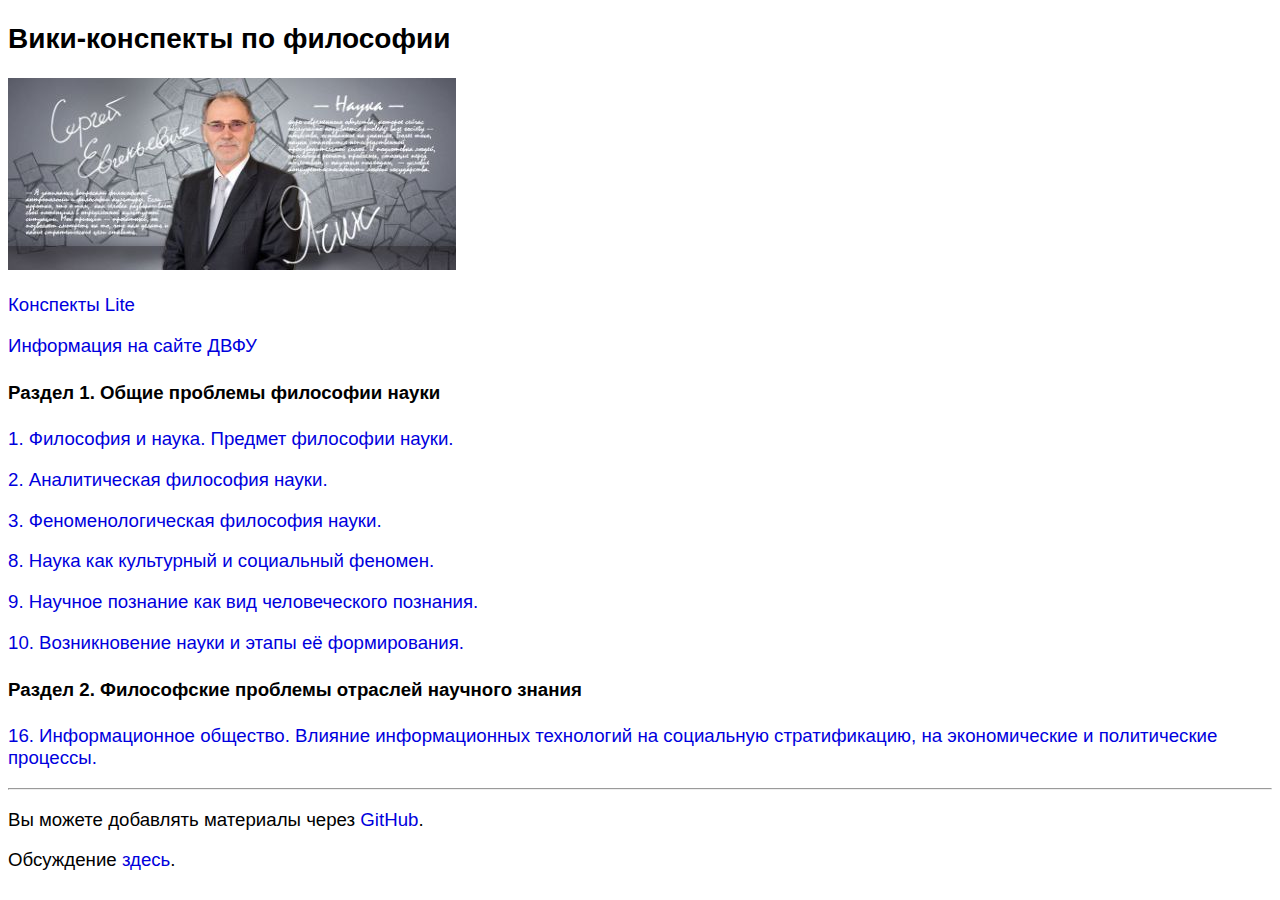
<file: index.html>
<!DOCTYPE html>
<html>
<head>
  <title>Конспекты по философии</title>
  <meta http-equiv="Content-Type" content="text/html; charset=utf-8" />
  <link rel="stylesheet" type="text/css" href="style.css" />
</head>
<body>

<h2>Вики-конспекты по философии</h2>

<p><img src="logo.jpg" /></p>

<p><a href="lite.html" target="_blank">Конспекты Lite</a></p>

<p><a href="http://www.dvfu.ru/schools/school_of_humanities/structure/the-department/the-department-of-philosophy/graduate-students/">Информация на сайте ДВФУ</a></p>

<h4>Раздел 1. Общие проблемы философии науки</h4>

<p><a href="q1_1.html" target="_blank">1. Философия и наука. Предмет философии науки.</a></p>
<p><a href="q1_2.html" target="_blank">2. Аналитическая философия науки.</a></p>
<p><a href="q1_3.html" target="_blank">3. Феноменологическая философия науки.</a></p>

<p><a href="q1_8.html" target="_blank">8. Наука как культурный и социальный феномен.</a></p>
<p><a href="q1_9.html" target="_blank">9. Научное познание как вид человеческого познания.</a></p>
<p><a href="q1_10.html" target="_blank">10. Возникновение науки и этапы её формирования.</a></p>



<h4>Раздел 2. Философские проблемы отраслей научного знания</h4>

<p><a href="q2_16.html" target="_blank">16. Информационное общество. Влияние информационных технологий
на социальную стратификацию, на экономические и политические процессы.</a></p>


<hr>

<p>Вы можете добавлять материалы через <a href="http://github.com/ph-dvfu/ph-dvfu.github.io">GitHub</a>.</p>

<p>Обсуждение <a href="http://vk.com/wiki_dvfu" target="_blank">здесь</a>.</p>

</body>
</html>
</file>
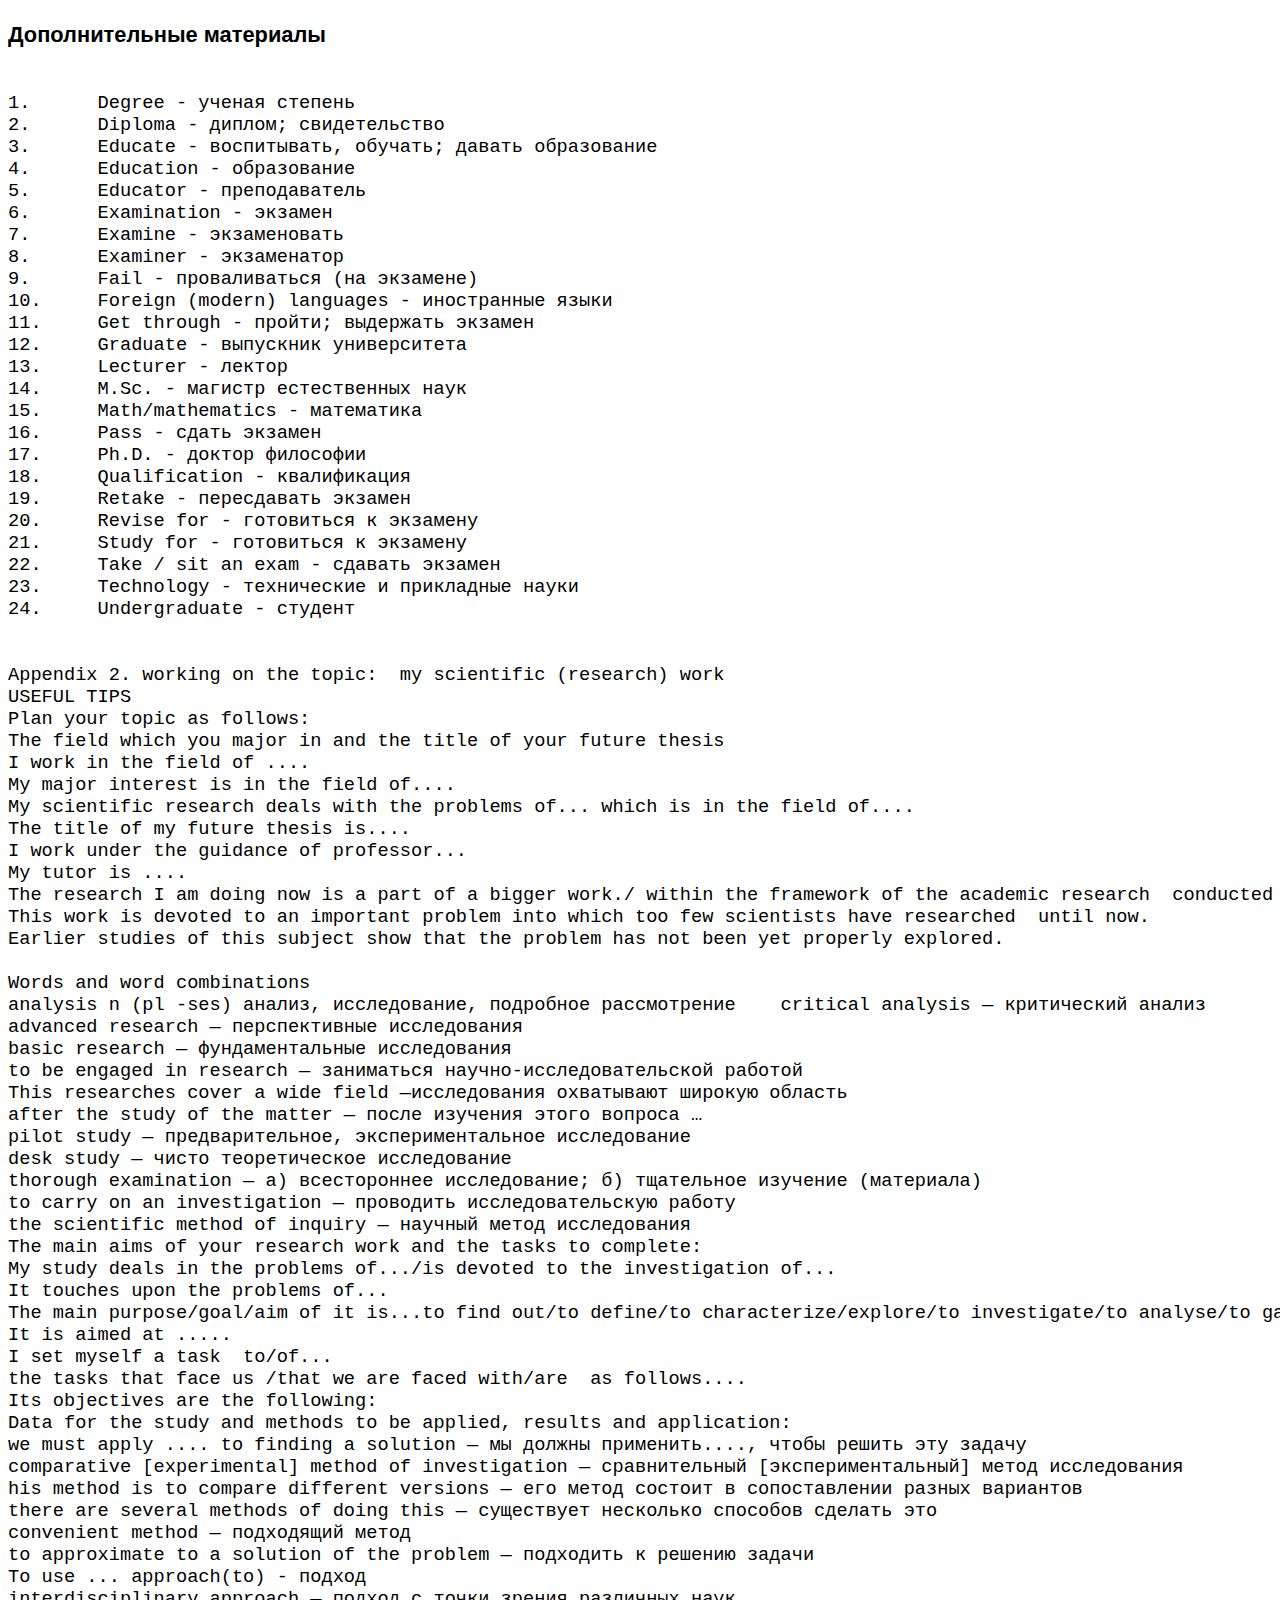
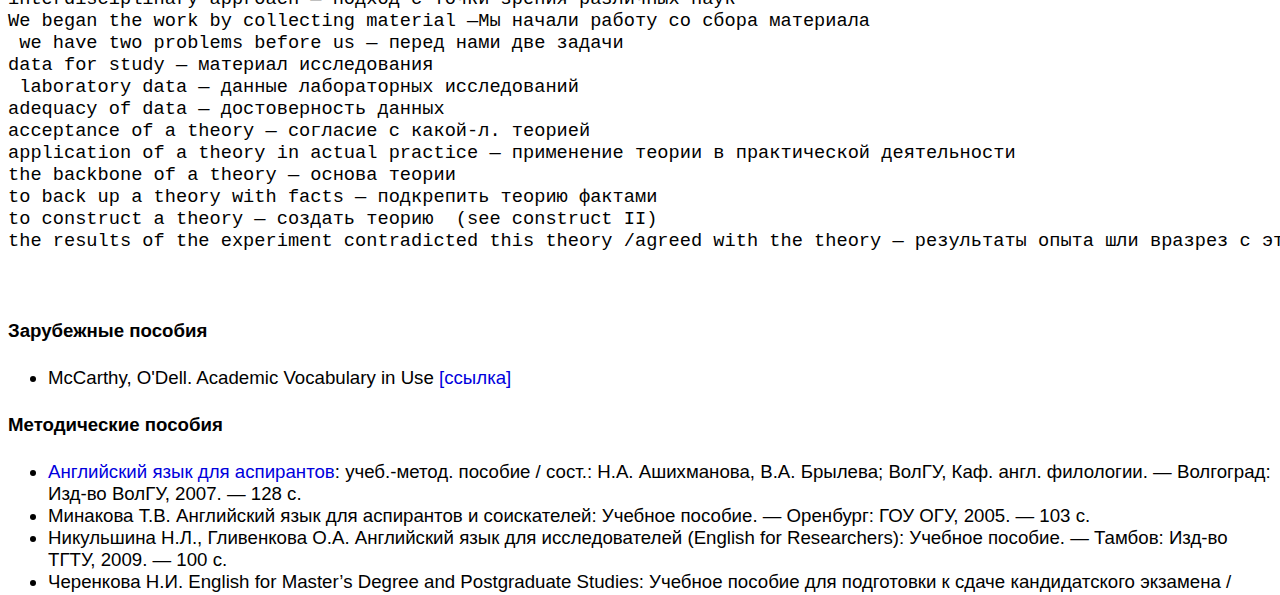
<file: eng1.html>
<!DOCTYPE html>
<html>
<head>
  <title>Английский язык: Дополнительные материалы</title>
  <meta http-equiv="Content-Type" content="text/html; charset=utf-8" />
  <link rel="stylesheet" type="text/css" href="style.css" />
</head>
<body>

<h3>Дополнительные материалы</h3>

<pre>

1.	Degree - ученая степень
2.	Diploma - диплом; свидетельство
3.	Educate - воспитывать, обучать; давать образование
4.	Education - образование
5.	Educator - преподаватель
6.	Examination - экзамен
7.	Examine - экзаменовать
8.	Examiner - экзаменатор
9.	Fail - проваливаться (на экзамене)
10.	Foreign (modern) languages - иностранные языки
11.	Get through - пройти; выдержать экзамен
12.	Graduate - выпускник университета
13.	Lecturer - лектор
14.	M.Sc. - магистр естественных наук
15.	Math/mathematics - математика
16.	Pass - сдать экзамен
17.	Ph.D. - доктор философии
18.	Qualification - квалификация
19.	Retake - пересдавать экзамен
20.	Revise for - готовиться к экзамену
21.	Study for - готовиться к экзамену
22.	Take / sit an exam - сдавать экзамен
23.	Technology - технические и прикладные науки
24.	Undergraduate - студент

 
Appendix 2. working on the topic:  my scientific (research) work
USEFUL TIPS
Plan your topic as follows:
The field which you major in and the title of your future thesis
I work in the field of ....
My major interest is in the field of....
My scientific research deals with the problems of... which is in the field of....
The title of my future thesis is....
I work under the guidance of professor...
My tutor is ....
The research I am doing now is a part of a bigger work./ within the framework of the academic research  conducted by  professor.../a group of scientists...
This work is devoted to an important problem into which too few scientists have researched  until now.
Earlier studies of this subject show that the problem has not been yet properly explored.

Words and word combinations
analysis n (pl -ses) анализ, исследование, подробное рассмотрение    critical analysis — критический анализ
advanced research — перспективные исследования
basic research — фундаментальные исследования
to be engaged in research — заниматься научно-исследовательской работой
This researches cover a wide field —исследования охватывают широкую область
after the study of the matter — после изучения этого вопроса …
pilot study — предварительное, экспериментальное исследование
desk study — чисто теоретическое исследование
thorough examination — а) всестороннее исследование; б) тщательное изучение (материала)
to carry on an investigation — проводить исследовательскую работу
the scientific method of inquiry — научный метод исследования
The main aims of your research work and the tasks to complete:
My study deals in the problems of.../is devoted to the investigation of...
It touches upon the problems of...
The main purpose/goal/aim of it is...to find out/to define/to characterize/explore/to investigate/to analyse/to gain/.....
It is aimed at .....
I set myself a task  to/of...
the tasks that face us /that we are faced with/are  as follows....
Its objectives are the following:
Data for the study and methods to be applied, results and application:
we must apply .... to finding a solution — мы должны применить...., чтобы решить эту задачу
comparative [experimental] method of investigation — сравнительный [экспериментальный] метод исследования
his method is to compare different versions — его метод состоит в сопоставлении разных вариантов
there are several methods of doing this — существует несколько способов сделать это
convenient method — подходящий метод
to approximate to a solution of the problem — подходить к решению задачи
To use ... approach(to) - подход
interdisciplinary approach — подход с точки зрения различных наук
We began the work by collecting material —Мы начали работу со сбора материала
 we have two problems before us — перед нами две задачи
data for study — материал исследования
 laboratory data — данные лабораторных исследований
adequacy of data — достоверность данных
acceptance of a theory — согласие с какой-л. теорией
application of a theory in actual practice — применение теории в практической деятельности
the backbone of a theory — основа теории
to back up a theory with facts — подкрепить теорию фактами
to construct a theory — создать теорию  (see construct II)
the results of the experiment contradicted this theory /agreed with the theory — результаты опыта шли вразрез с этой теорией/согласовывались с теорией


</pre>

<h4>Зарубежные пособия</h4>
<ul>
<li>McCarthy, O'Dell. Academic Vocabulary in Use <a href="https://vk.com/wall-36047336_36728" target="_blank">[ссылка]</a>
</ul>

<h4>Методические пособия</h4>
<ul>
  <li><a href="http://www.pandia.ru/852564/" target="_blank">Английский язык для аспирантов</a>: учеб.-метод. пособие / сост.: Н.А. Ашихманова, В.А. Брылева; ВолГУ, Каф. англ. филологии. — Волгоград: Изд-во ВолГУ, 2007. — 128 с.
  <li>Минакова Т.В. Английский язык для аспирантов и соискателей: Учебное пособие. ― Оренбург: ГОУ ОГУ, 2005. ― 103 с.
  <li>Никульшина Н.Л., Гливенкова О.А. Английский язык для исследователей (English for Researchers): Учебное пособие. ― Тамбов: Изд-во ТГТУ, 2009. ― 100 с.
  <li>Черенкова Н.И. English for Master’s Degree and Postgraduate Studies: Учебное пособие для подготовки к сдаче кандидатского экзамена / Н.И. Черенкова, О.В. Вессарт, О.А. Нестерова, М.А. Суворова. — СПб.: Изд-во СПбГУЭФ, 2010. — 120 с.
  <li>Числова А.С., Акопова А.С. Учебное пособие по практике письменной речи английского языка для магистрантов и аспирантов (очной и заочной формы обучения). ― Ростов-на-Дону: Изд-во РГУ, 2003. ― 44 с.
</ul>


</body>
</html>
</file>
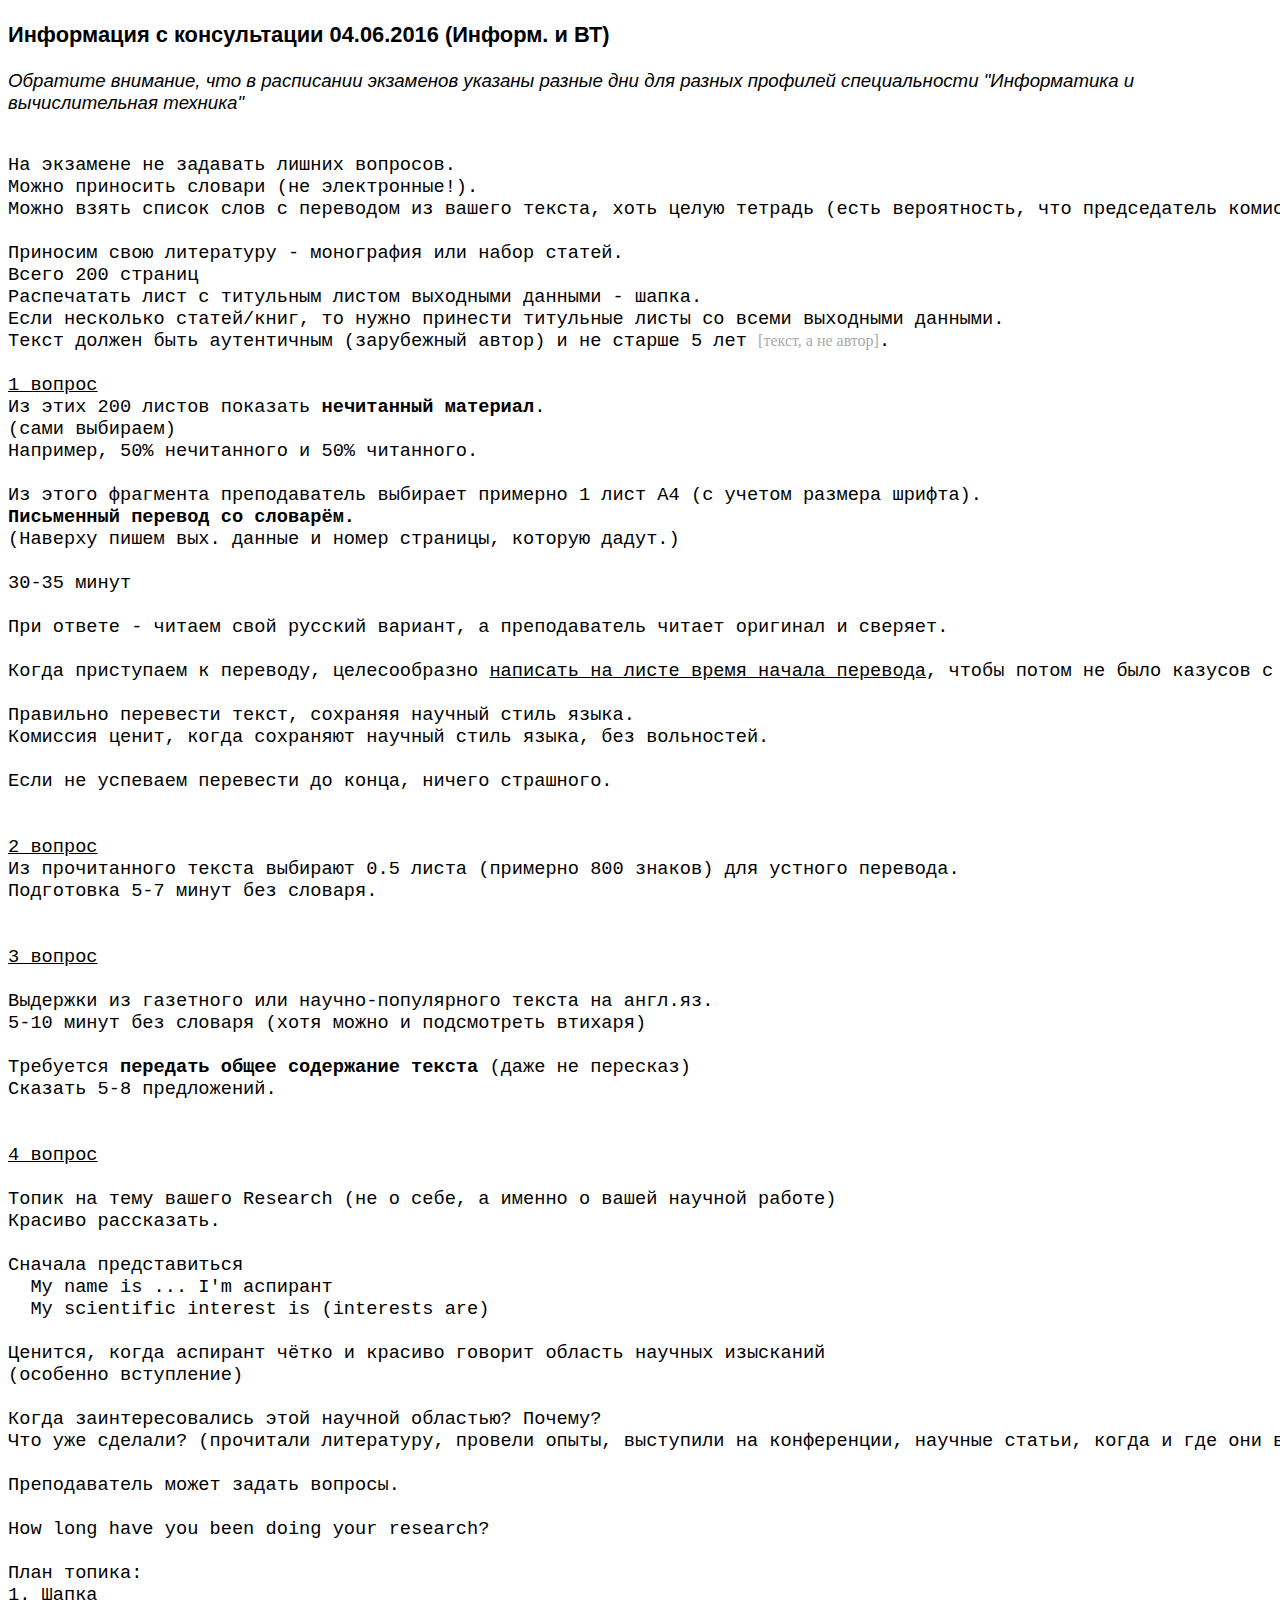
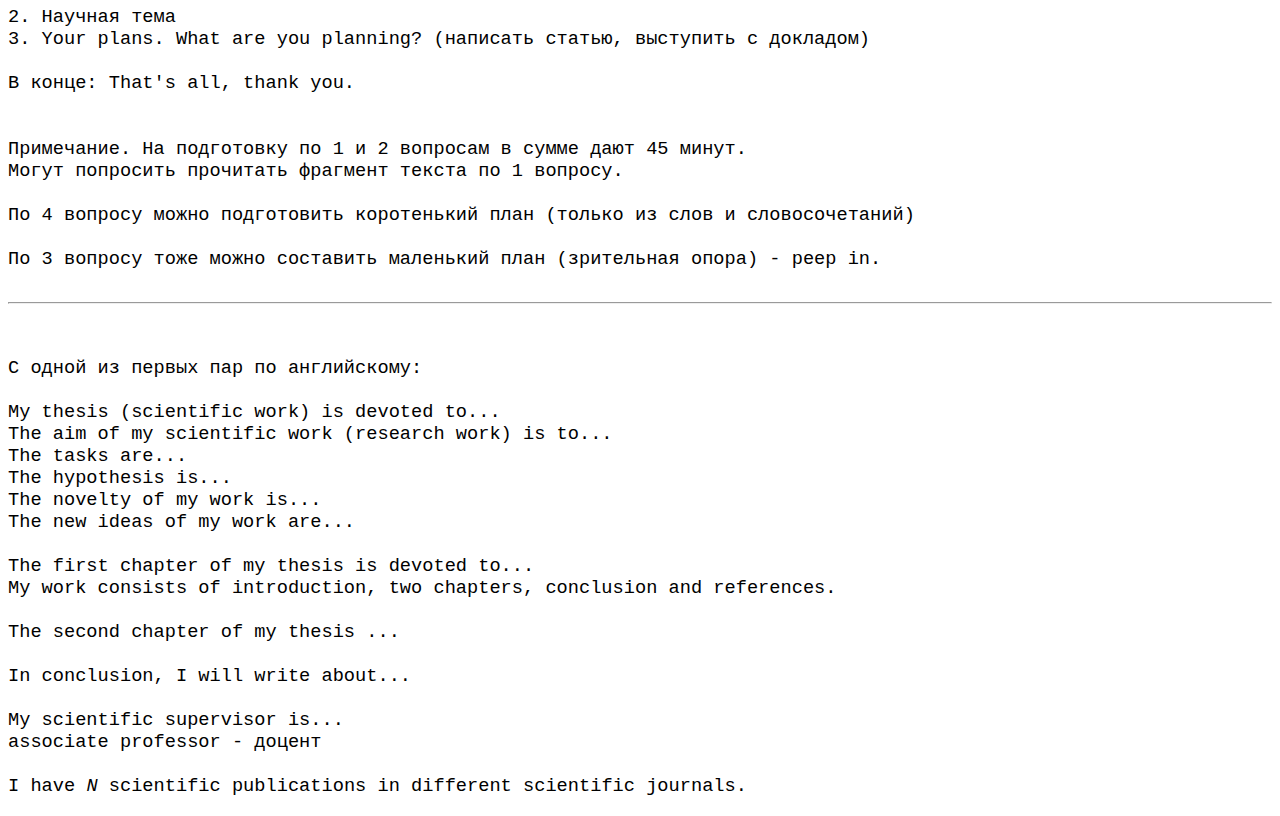
<file: english.html>
<!DOCTYPE html>
<html>
<head>
  <title>Английский язык</title>
  <meta http-equiv="Content-Type" content="text/html; charset=utf-8" />
  <link rel="stylesheet" type="text/css" href="style.css" />
</head>
<body>

<h3>Информация с консультации 04.06.2016 (Информ. и ВТ)</h3>

<p><i>Обратите внимание, что в расписании экзаменов указаны разные дни для разных профилей специальности "Информатика и вычислительная техника"</i></p>

<pre>

На экзамене не задавать лишних вопросов.
Можно приносить словари (не электронные!).
Можно взять список слов с переводом из вашего текста, хоть целую тетрадь (есть вероятность, что председатель комиссии разрешит пользоваться и такими записями).

Приносим свою литературу - монография или набор статей.
Всего 200 страниц
Распечатать лист с титульным листом выходными данными - шапка.
Если несколько статей/книг, то нужно принести титульные листы со всеми выходными данными.
Текст должен быть аутентичным (зарубежный автор) и не старше 5 лет <span class="cm">[текст, а не автор]</span>.

<u>1 вопрос</u>
Из этих 200 листов показать <b>нечитанный материал</b>.
(сами выбираем)
Например, 50% нечитанного и 50% читанного.

Из этого фрагмента преподаватель выбирает примерно 1 лист A4 (с учетом размера шрифта).
<b>Письменный перевод со словарём.</b>
(Наверху пишем вых. данные и номер страницы, которую дадут.)

30-35 минут

При ответе - читаем свой русский вариант, а преподаватель читает оригинал и сверяет.

Когда приступаем к переводу, целесообразно <u>написать на листе время начала перевода</u>, чтобы потом не было казусов с комиссией.

Правильно перевести текст, сохраняя научный стиль языка.
Комиссия ценит, когда сохраняют научный стиль языка, без вольностей.

Если не успеваем перевести до конца, ничего страшного.


<u>2 вопрос</u>
Из прочитанного текста выбирают 0.5 листа (примерно 800 знаков) для устного перевода.
Подготовка 5-7 минут без словаря.


<u>3 вопрос</u>

Выдержки из газетного или научно-популярного текста на англ.яз.
5-10 минут без словаря (хотя можно и подсмотреть втихаря)

Требуется <b>передать общее содержание текста</b> (даже не пересказ)
Сказать 5-8 предложений.


<u>4 вопрос</u>

Топик на тему вашего Research (не о себе, а именно о вашей научной работе)
Красиво рассказать.

Сначала представиться
  My name is ... I'm аспирант
  My scientific interest is (interests are)

Ценится, когда аспирант чётко и красиво говорит область научных изысканий
(особенно вступление)

Когда заинтересовались этой научной областью? Почему?
Что уже сделали? (прочитали литературу, провели опыты, выступили на конференции, научные статьи, когда и где они выпущены)

Преподаватель может задать вопросы.

How long have you been doing your research?

План топика:
1. Шапка
2. Научная тема
3. Your plans. What are you planning? (написать статью, выступить с докладом)

В конце: That's all, thank you.


Примечание. На подготовку по 1 и 2 вопросам в сумме дают 45 минут.
Могут попросить прочитать фрагмент текста по 1 вопросу.

По 4 вопросу можно подготовить коротенький план (только из слов и словосочетаний)

По 3 вопросу тоже можно составить маленький план (зрительная опора) - peep in.

<hr>

С одной из первых пар по английскому:

My thesis (scientific work) is devoted to...
The aim of my scientific work (research work) is to...
The tasks are... 
The hypothesis is...
The novelty of my work is...
The new ideas of my work are...

The first chapter of my thesis is devoted to...
My work consists of introduction, two chapters, conclusion and references.

The second chapter of my thesis ...

In conclusion, I will write about...

My scientific supervisor is...
associate professor - доцент

I have <i>N</i> scientific publications in different scientific journals.

</pre>

<p><a href="https://lingvolive.ru/community/posts/142096">Лексика про университет</a> <i>[Lingvo Live]</i></p>
<p><a href="eng1.html">Дополнительные материалы</a></p>

</body>
</html>
</file>
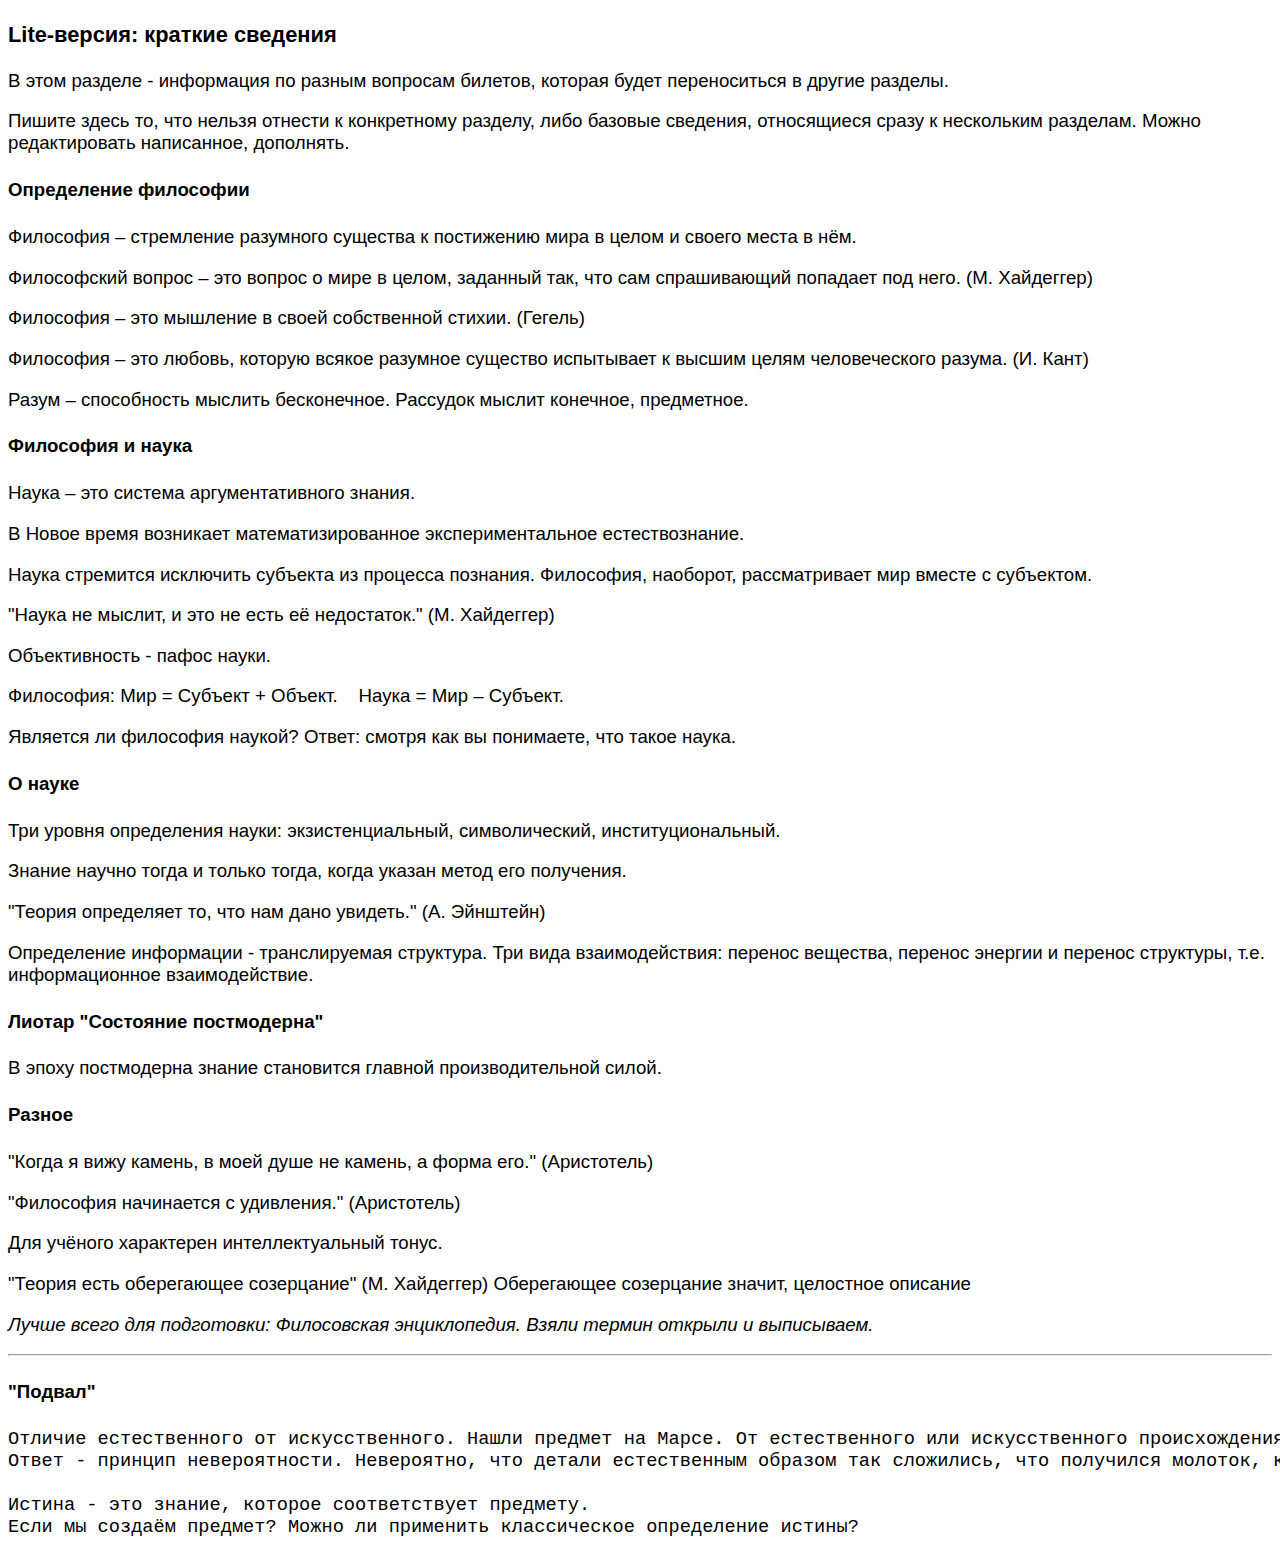
<file: lite.html>
<!DOCTYPE html>
<html>
<head>
  <title>Конспекты Lite</title>
  <meta http-equiv="Content-Type" content="text/html; charset=utf-8" />
  <link rel="stylesheet" type="text/css" href="style.css" />
</head>
<body>

<h3>Lite-версия: краткие сведения</h3>

<p>В этом разделе - информация по разным вопросам билетов,
которая будет переноситься в другие разделы.</p>

<p>Пишите здесь то, что нельзя отнести к конкретному разделу, либо
базовые сведения, относящиеся сразу к нескольким разделам.
Можно редактировать написанное, дополнять.</p>



<h4>Определение философии</h4>


<p>Философия – стремление разумного существа к постижению мира в целом и своего места в нём.</p>

<p>Философский вопрос – это вопрос о мире в целом, заданный так, что сам спрашивающий попадает под него. (М. Хайдеггер)</p>

<p>Философия – это мышление в своей собственной стихии. (Гегель)</p>

<p>Философия – это любовь, которую всякое разумное существо испытывает к высшим целям человеческого разума. (И. Кант)</p>

<p>Разум – способность мыслить бесконечное. Рассудок мыслит конечное, предметное.</p>

<h4>Философия и наука</h4>

<p>Наука – это система аргументативного знания.</p>

<p>В Новое время возникает математизированное экспериментальное естествознание.</p>

<p>Наука стремится исключить субъекта из процесса познания. Философия, наоборот, рассматривает мир вместе с субъектом.</p>

<p>"Наука не мыслит, и это не есть её недостаток." (М. Хайдеггер)</p>

<p>Объективность - пафос науки.</p>

<p>Философия: Мир = Субъект + Объект.&nbsp;&nbsp;&nbsp;
Наука = Мир – Субъект.</p>

<p>Является ли философия наукой? Ответ: смотря как вы понимаете, что такое наука.</p>

<h4>О науке</h4>

<p>Три уровня определения науки: экзистенциальный, символический, институциональный.</p>

<p>Знание научно тогда и только тогда, когда указан метод его получения.</p>

<p>"Теория определяет то, что нам дано увидеть." (А. Эйнштейн)</p>

<p>Определение информации - транслируемая структура. Три вида взаимодействия: перенос вещества, перенос энергии
и перенос структуры, т.е. информационное взаимодействие.</p>



<h4>Лиотар "Состояние постмодерна"</h4>

<p>В эпоху постмодерна знание становится главной производительной силой.</p>



<h4>Разное</h4>


<p>"Когда я вижу камень, в моей душе не камень, а форма его." (Аристотель)</p>

<p>"Философия начинается с удивления." (Аристотель)</p>

<p>Для учёного характерен интеллектуальный тонус.</p>

<p>"Теория есть оберегающее созерцание" (М. Хайдеггер) Оберегающее созерцание значит, целостное описание </p>

<p><i>Лучше всего для подготовки: Филосовская энциклопедия. Взяли термин открыли и выписываем.</i></p>



<hr>
<h4>"Подвал"</h4>

<pre>
Отличие естественного от искусственного. Нашли предмет на Марсе. От естественного или искусственного происхождения?
Ответ - принцип невероятности. Невероятно, что детали естественным образом так сложились, что получился молоток, колесо и т.п.

Истина - это знание, которое соответствует предмету.
Если мы создаём предмет? Можно ли применить классическое определение истины?
</pre>


</body>
</html>
</file>
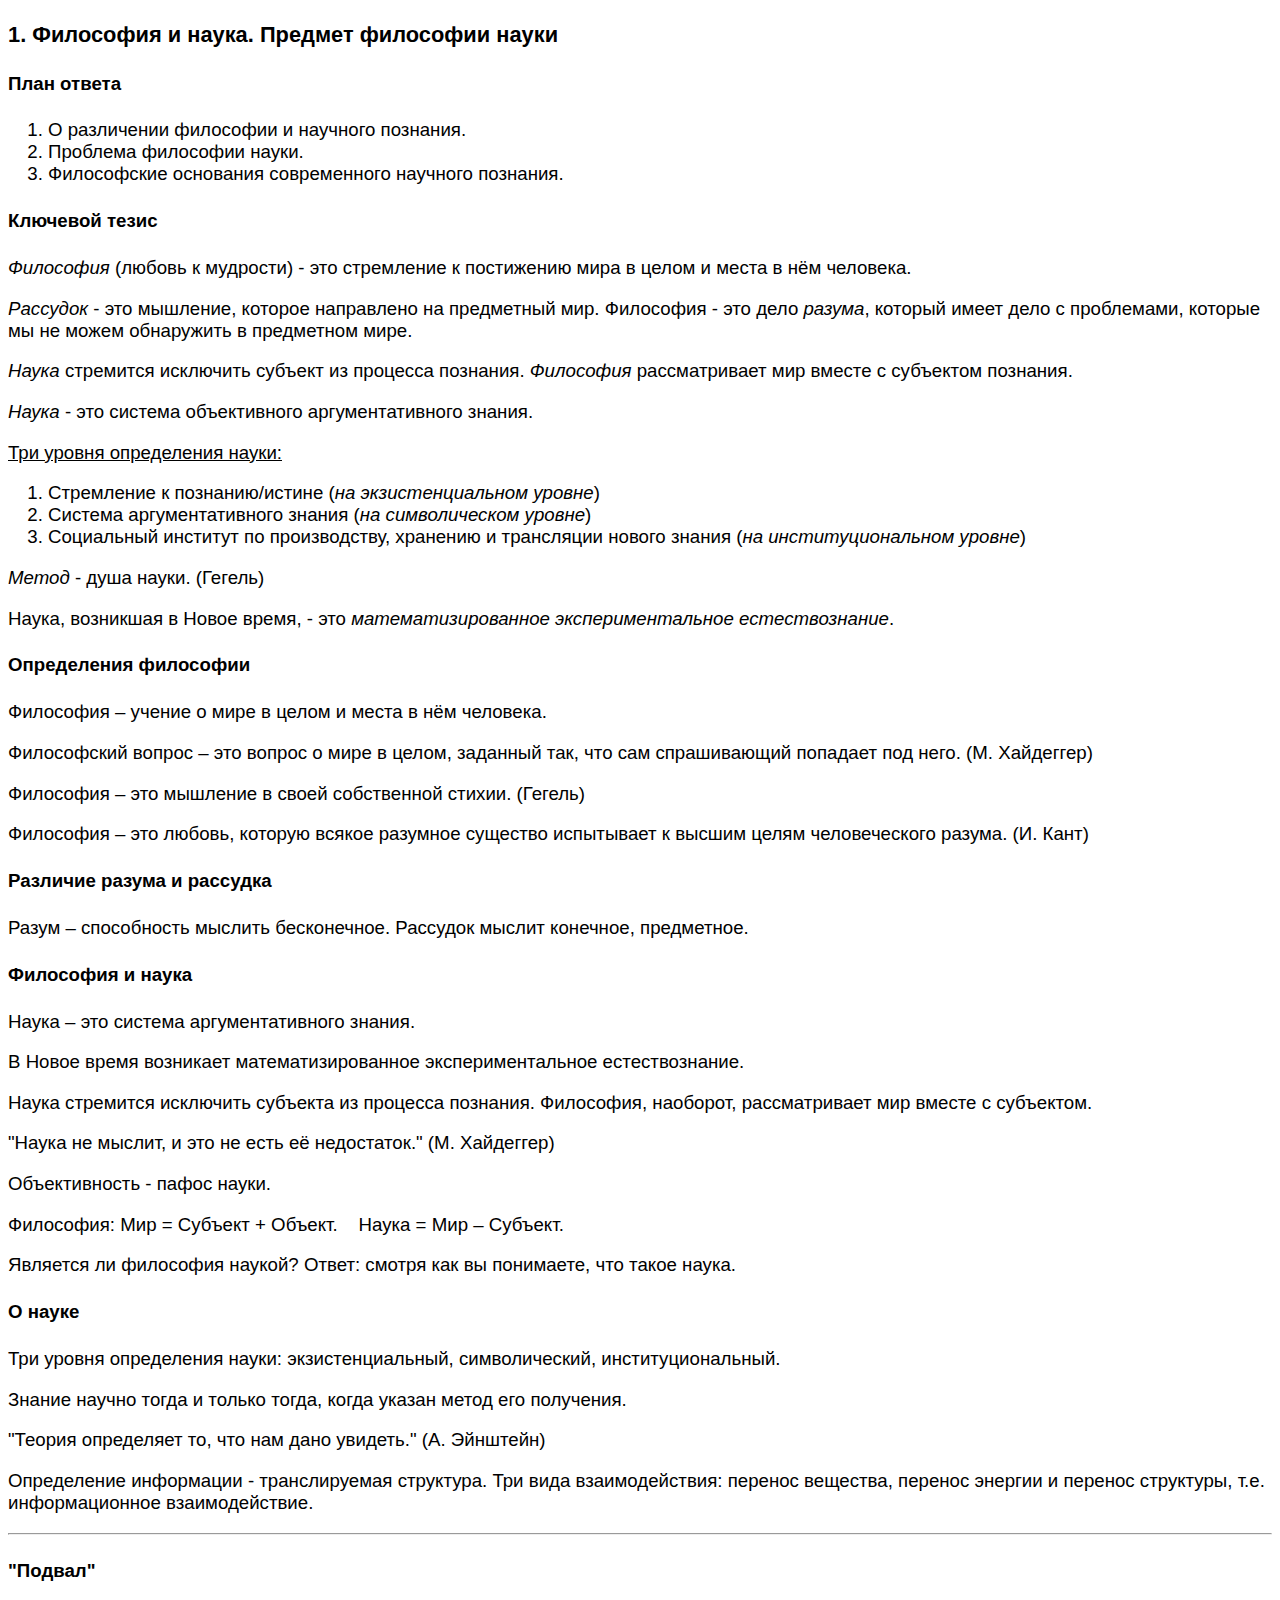
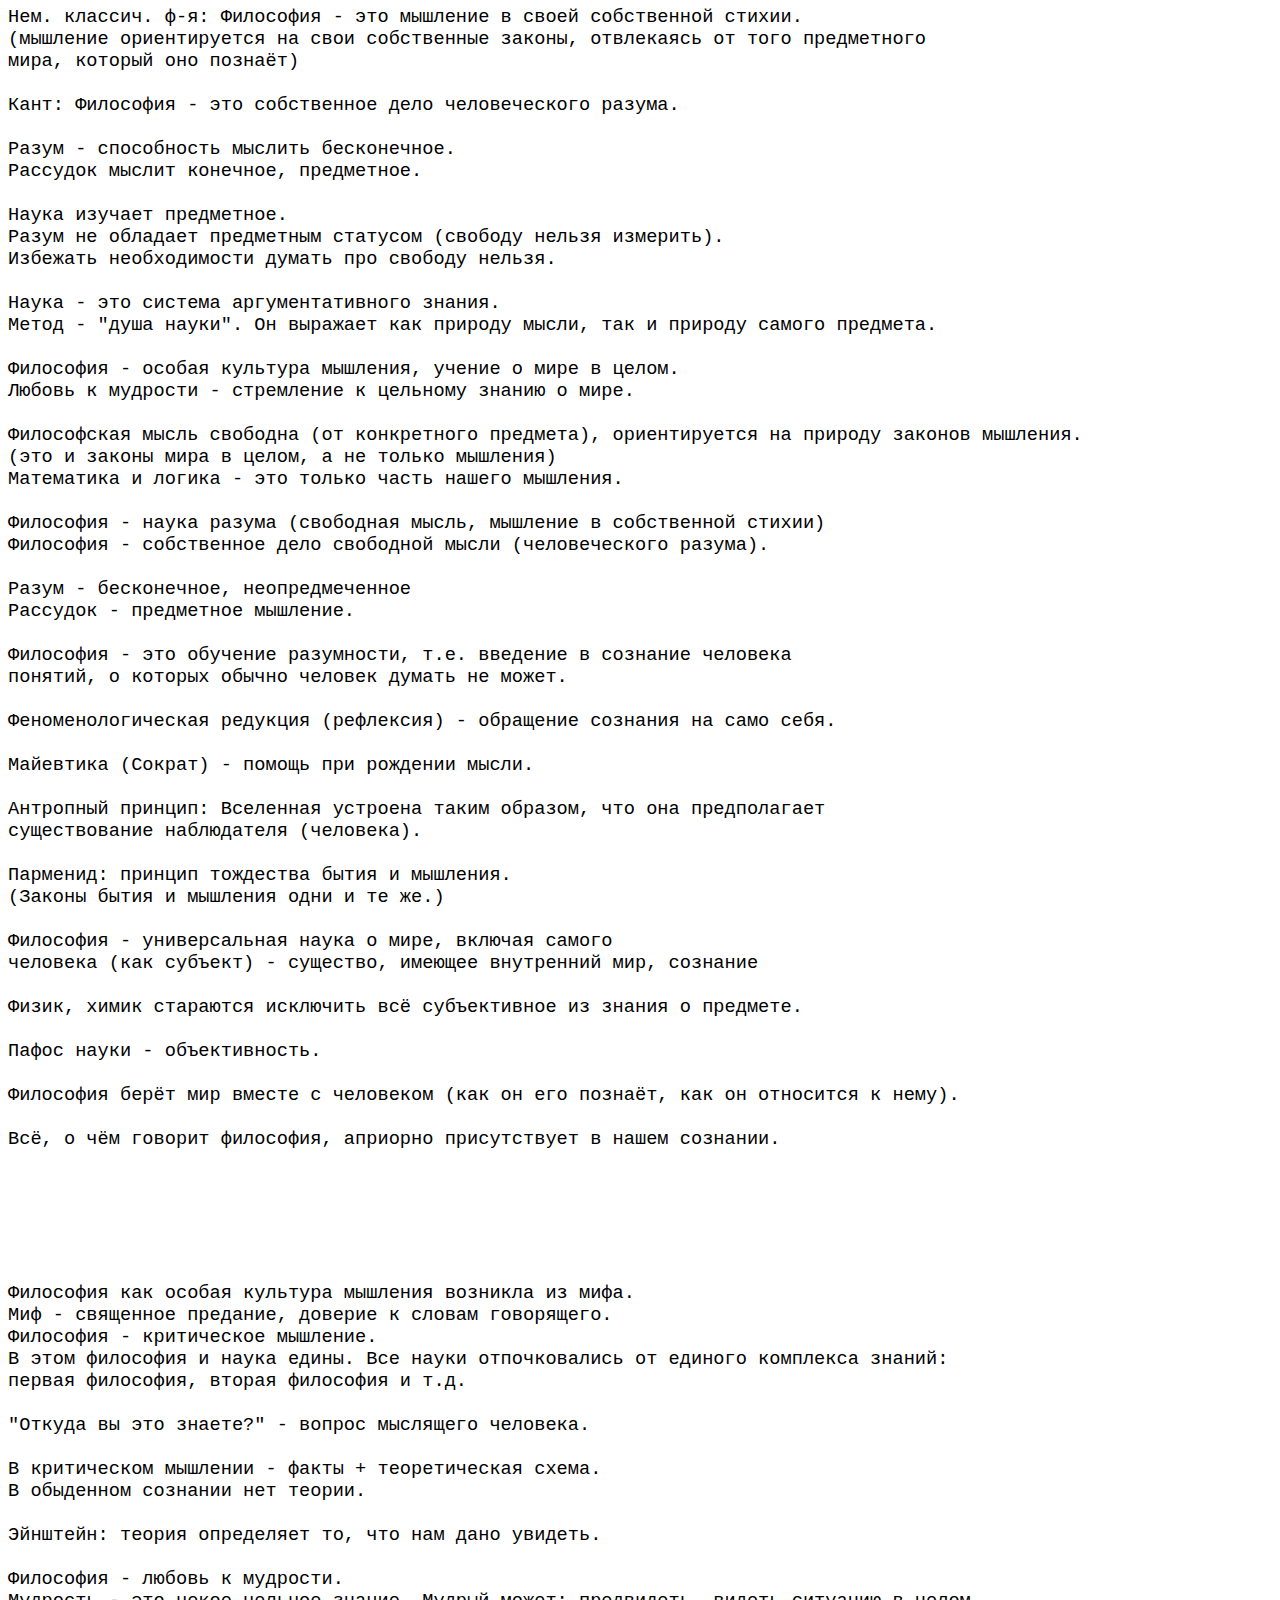
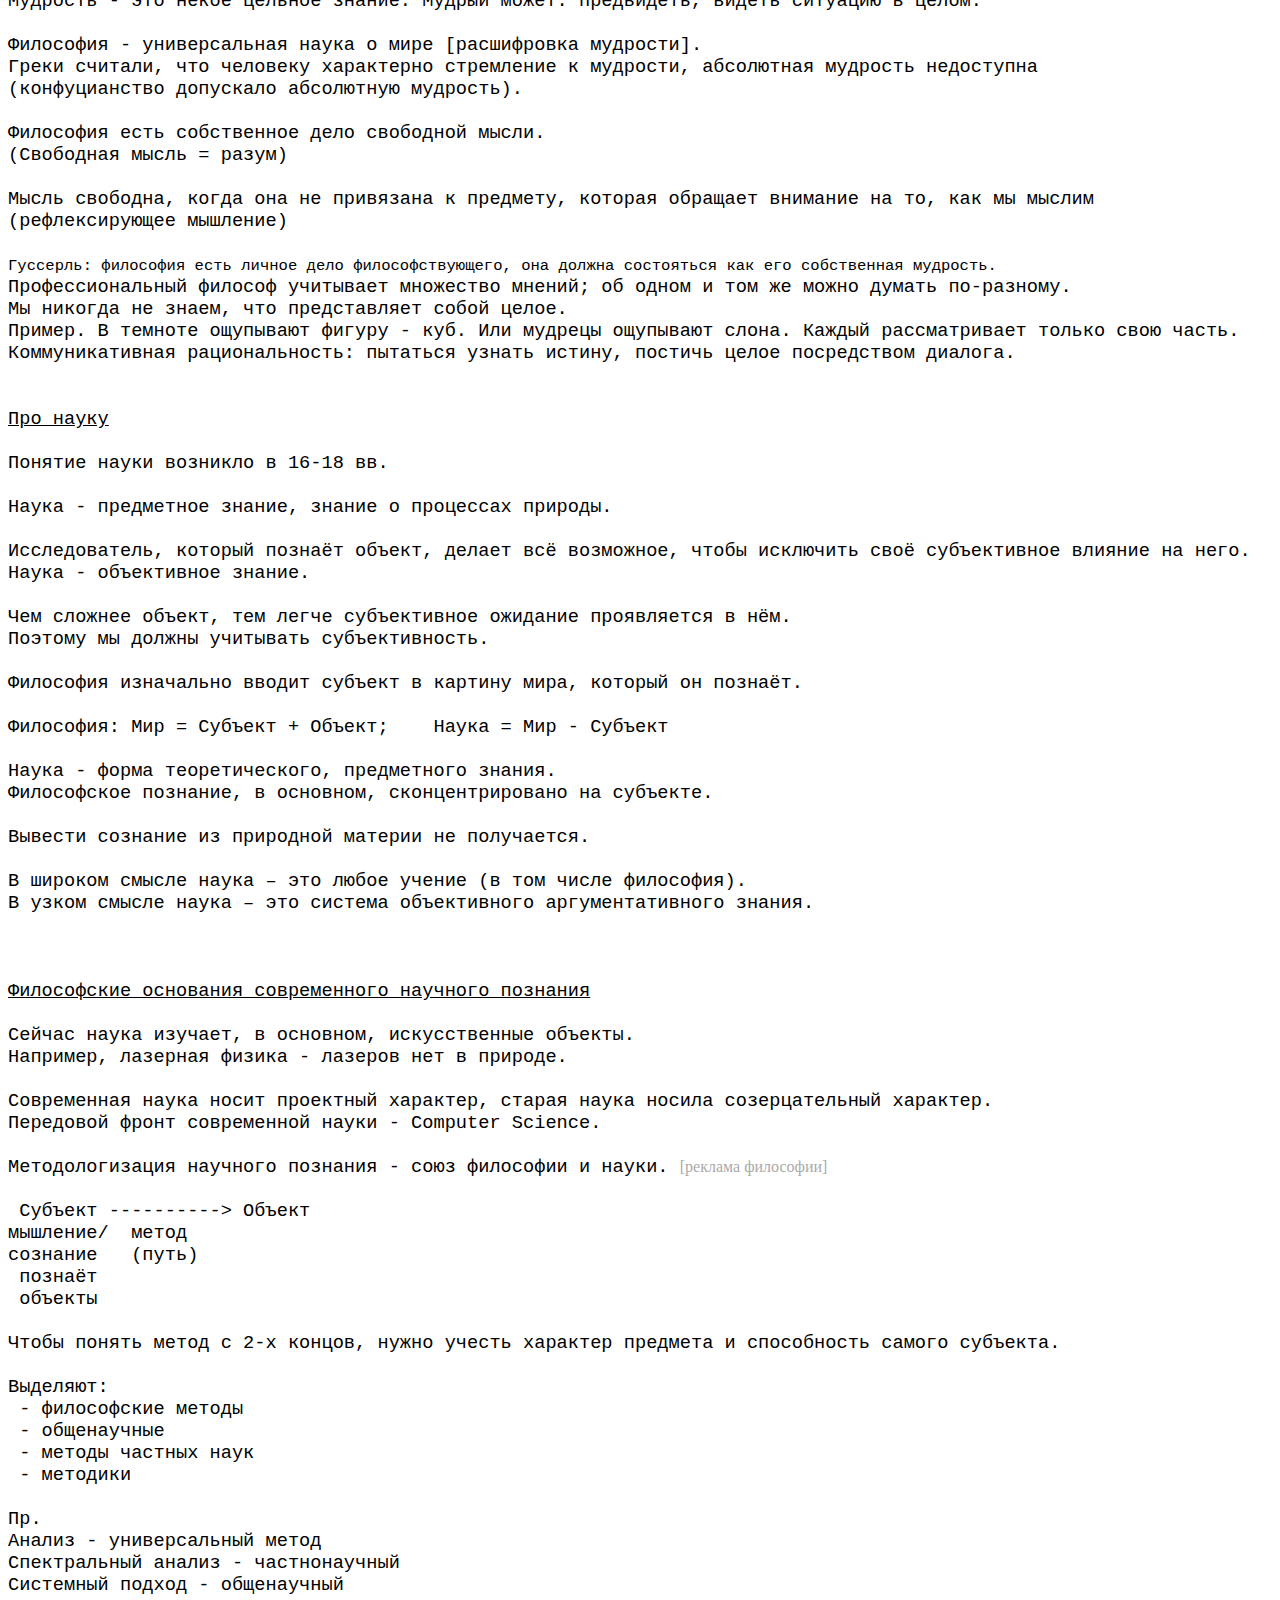
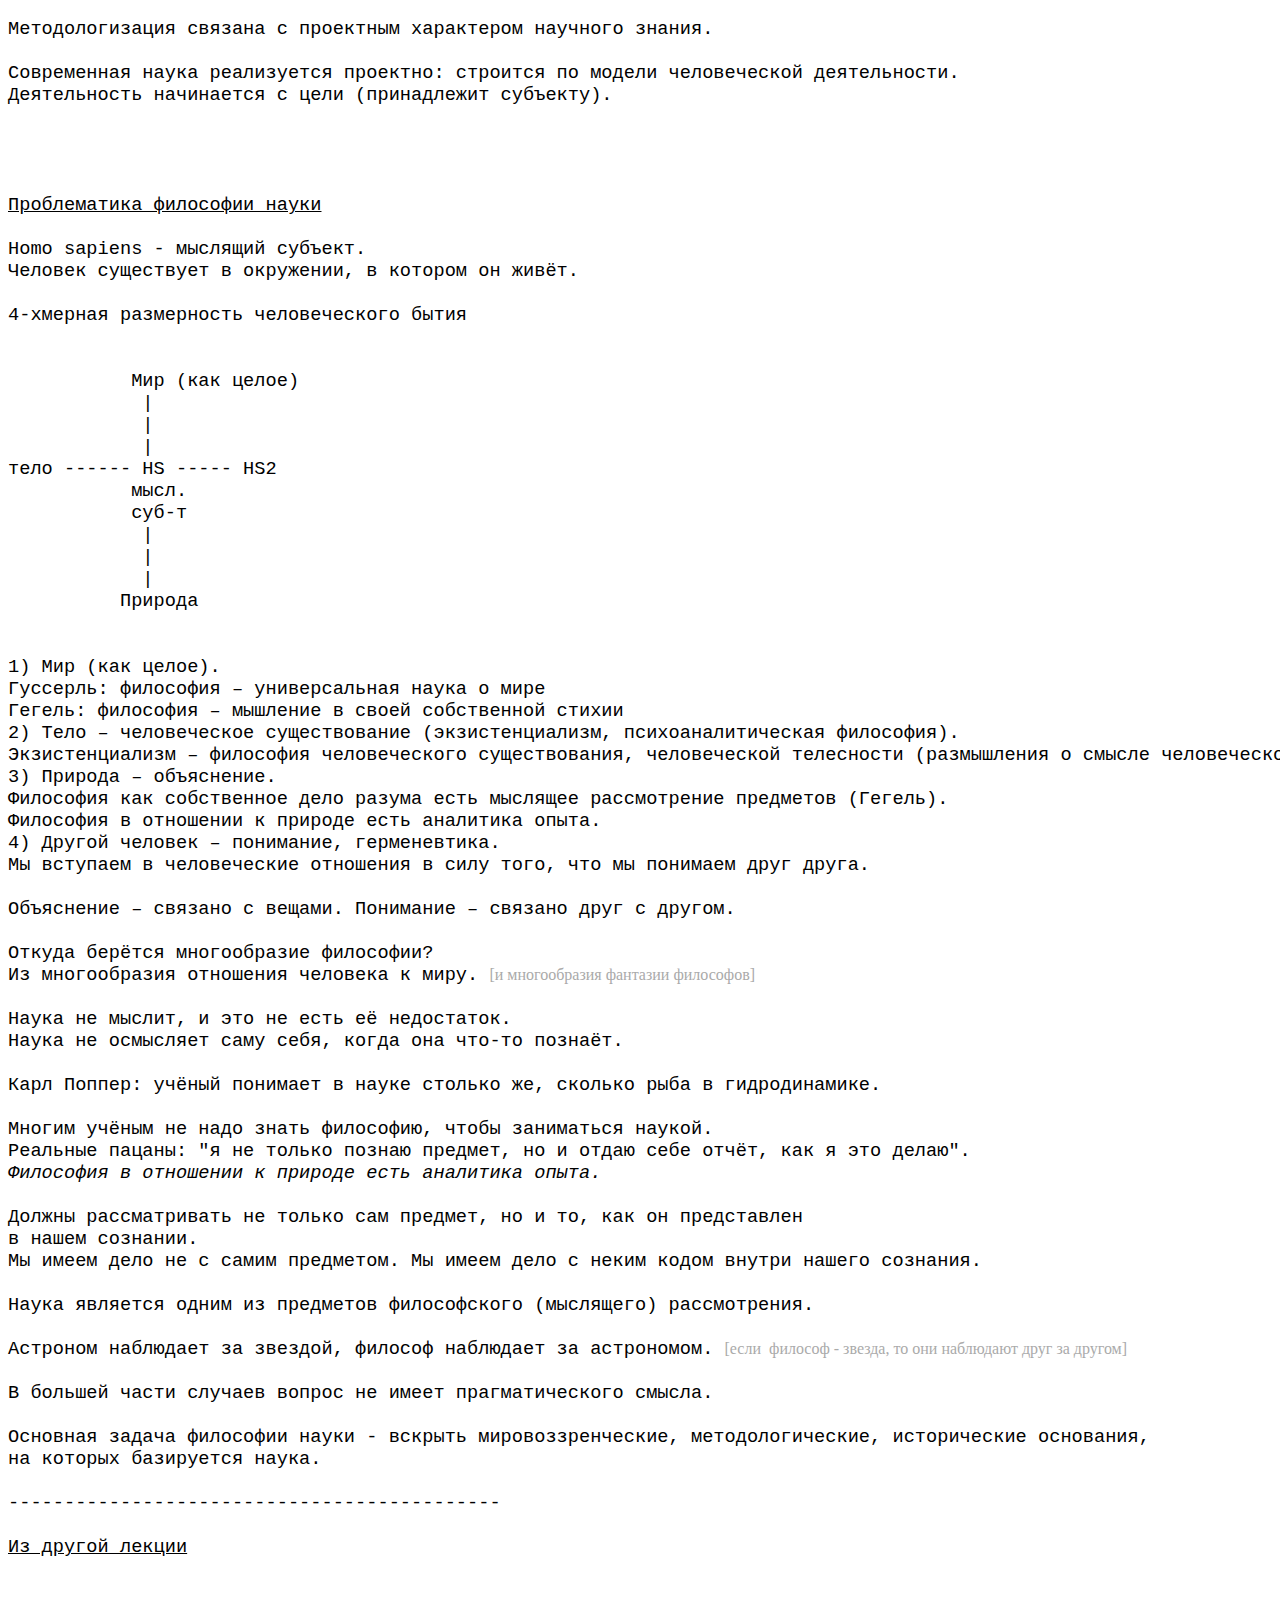
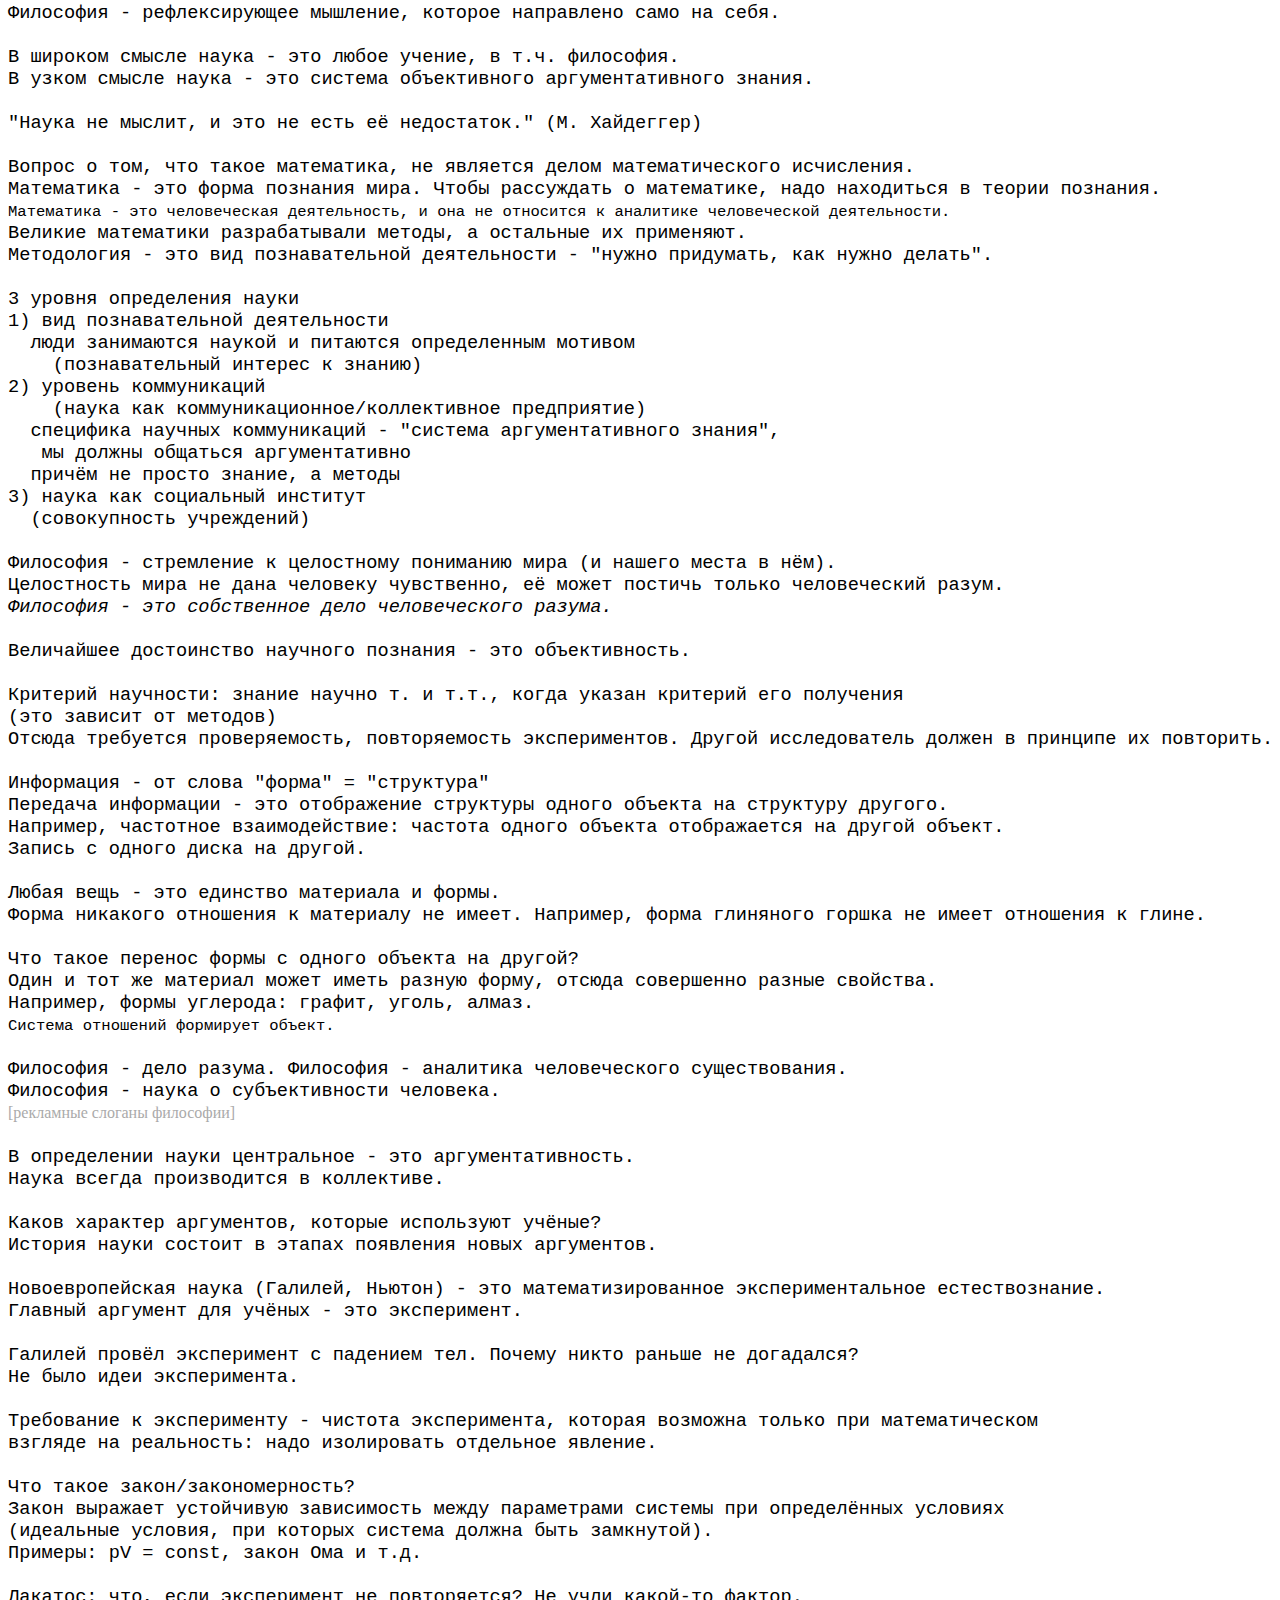
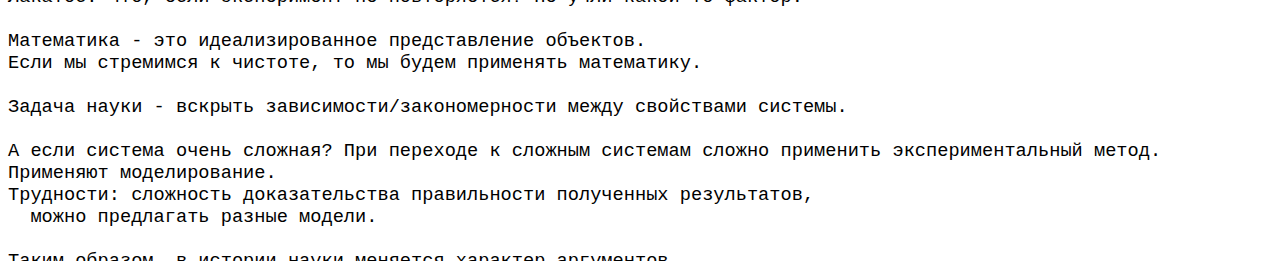
<file: q1_1.html>
<!DOCTYPE html>
<html>
<head>
  <title>Вопрос 1.1</title>
  <meta http-equiv="Content-Type" content="text/html; charset=utf-8" />
  <link rel="stylesheet" type="text/css" href="style.css" />
</head>
<body>

<h3>1. Философия и наука. Предмет философии науки</h3>

<h4>План ответа</h4>
<ol>
<li>О различении философии и научного познания.</li>
<li>Проблема философии науки.</li>
<li>Философские основания современного научного познания.</li>
</ol>

<h4>Ключевой тезис</h4>

<p>
<i>Философия</i> (любовь к мудрости) - это стремление к постижению мира в целом и места в нём человека.
</p>
<p><i>Рассудок</i> - это мышление, которое направлено на предметный мир.
Философия - это дело <i>разума</i>, который имеет дело с проблемами, которые мы не можем обнаружить в предметном мире.
</p>
<p>
<i>Наука</i> стремится исключить субъект из процесса познания.
<i>Философия</i> рассматривает мир вместе с субъектом познания.
</p>
<p><i>Наука</i> - это система объективного аргументативного знания.
<p><u>Три уровня определения науки:</u></p>
<ol>
<li>
   Cтремление к познанию/истине (<i>на экзистенциальном уровне</i>)
<li>
Система аргументативного знания (<i>на символическом уровне</i>)
<li>
Социальный институт по производству, хранению и трансляции нового знания
(<i>на институциональном уровне</i>)
</ol>

<p><i>Метод</i> - душа науки. (Гегель)</p>
<p>Наука, возникшая в Новое время, - это <i>математизированное экспериментальное естествознание</i>.</p>



<h4>Определения философии</h4>


<p>Философия – учение о мире в целом и места в нём человека.</p>

<p>Философский вопрос – это вопрос о мире в целом, заданный так, что сам спрашивающий попадает под него. (М. Хайдеггер)</p>

<p>Философия – это мышление в своей собственной стихии. (Гегель)</p>

<p>Философия – это любовь, которую всякое разумное существо испытывает к высшим целям человеческого разума. (И. Кант)</p>


<h4>Различие разума и рассудка</h4>

<p>Разум – способность мыслить бесконечное. Рассудок мыслит конечное, предметное.</p>







<h4>Философия и наука</h4>

<p>Наука – это система аргументативного знания.</p>

<p>В Новое время возникает математизированное экспериментальное естествознание.</p>

<p>Наука стремится исключить субъекта из процесса познания. Философия, наоборот, рассматривает мир вместе с субъектом.</p>

<p>"Наука не мыслит, и это не есть её недостаток." (М. Хайдеггер)</p>

<p>Объективность - пафос науки.</p>

<p>Философия: Мир = Субъект + Объект.&nbsp;&nbsp;&nbsp;
Наука = Мир – Субъект.</p>

<p>Является ли философия наукой? Ответ: смотря как вы понимаете, что такое наука.</p>

<h4>О науке</h4>

<p>Три уровня определения науки: экзистенциальный, символический, институциональный.</p>

<p>Знание научно тогда и только тогда, когда указан метод его получения.</p>

<p>"Теория определяет то, что нам дано увидеть." (А. Эйнштейн)</p>

<p>Определение информации - транслируемая структура. Три вида взаимодействия: перенос вещества, перенос энергии
и перенос структуры, т.е. информационное взаимодействие.</p>




<hr>
<h4>"Подвал"</h4>

<pre>
Нем. классич. ф-я: Философия - это мышление в своей собственной стихии.
(мышление ориентируется на свои собственные законы, отвлекаясь от того предметного
мира, который оно познаёт)

Кант: Философия - это собственное дело человеческого разума.

Разум - способность мыслить бесконечное.
Рассудок мыслит конечное, предметное.

Наука изучает предметное.
Разум не обладает предметным статусом (свободу нельзя измерить).
Избежать необходимости думать про свободу нельзя.

Наука - это система аргументативного знания.
Метод - "душа науки". Он выражает как природу мысли, так и природу самого предмета.

Философия - особая культура мышления, учение о мире в целом.
Любовь к мудрости - стремление к цельному знанию о мире.

Философская мысль свободна (от конкретного предмета), ориентируется на природу законов мышления.
(это и законы мира в целом, а не только мышления)
Математика и логика - это только часть нашего мышления.

Философия - наука разума (свободная мысль, мышление в собственной стихии)
Философия - собственное дело свободной мысли (человеческого разума).

Разум - бесконечное, неопредмеченное
Рассудок - предметное мышление.

Философия - это обучение разумности, т.е. введение в сознание человека
понятий, о которых обычно человек думать не может.

Феноменологическая редукция (рефлексия) - обращение сознания на само себя.

Майевтика (Сократ) - помощь при рождении мысли.

Антропный принцип: Вселенная устроена таким образом, что она предполагает
существование наблюдателя (человека).

Парменид: принцип тождества бытия и мышления.
(Законы бытия и мышления одни и те же.)

Философия - универсальная наука о мире, включая самого
человека (как субъект) - существо, имеющее внутренний мир, сознание

Физик, химик стараются исключить всё субъективное из знания о предмете.

Пафос науки - объективность.

Философия берёт мир вместе с человеком (как он его познаёт, как он относится к нему).

Всё, о чём говорит философия, априорно присутствует в нашем сознании.






Философия как особая культура мышления возникла из мифа.
Миф - священное предание, доверие к словам говорящего.
Философия - критическое мышление.
В этом философия и наука едины. Все науки отпочковались от единого комплекса знаний:
первая философия, вторая философия и т.д.

"Откуда вы это знаете?" - вопрос мыслящего человека.

В критическом мышлении - факты + теоретическая схема.
В обыденном сознании нет теории.

Эйнштейн: теория определяет то, что нам дано увидеть.

Философия - любовь к мудрости.
Мудрость - это некое цельное знание. Мудрый может: предвидеть, видеть ситуацию в целом.

Философия - универсальная наука о мире [расшифровка мудрости].
Греки считали, что человеку характерно стремление к мудрости, абсолютная мудрость недоступна
(конфуцианство допускало абсолютную мудрость).

Философия есть собственное дело свободной мысли.
(Свободная мысль = разум)

Мысль свободна, когда она не привязана к предмету, которая обращает внимание на то, как мы мыслим
(рефлексирующее мышление)

<small>Гуссерль: философия есть личное дело философствующего, она должна состояться как его собственная мудрость.</small>
Профессиональный философ учитывает множество мнений; об одном и том же можно думать по-разному.
Мы никогда не знаем, что представляет собой целое.
Пример. В темноте ощупывают фигуру - куб. Или мудрецы ощупывают слона. Каждый рассматривает только свою часть.
Коммуникативная рациональность: пытаться узнать истину, постичь целое посредством диалога.


<u>Про науку</u>

Понятие науки возникло в 16-18 вв.

Наука - предметное знание, знание о процессах природы.

Исследователь, который познаёт объект, делает всё возможное, чтобы исключить своё субъективное влияние на него.
Наука - объективное знание.

Чем сложнее объект, тем легче субъективное ожидание проявляется в нём.
Поэтому мы должны учитывать субъективность.

Философия изначально вводит субъект в картину мира, который он познаёт.

Философия: Мир = Субъект + Объект;    Наука = Мир - Субъект

Наука - форма теоретического, предметного знания.
Философское познание, в основном, сконцентрировано на субъекте.

Вывести сознание из природной материи не получается.

В широком смысле наука – это любое учение (в том числе философия).
В узком смысле наука – это система объективного аргументативного знания.



<u>Философские основания современного научного познания</u>

Сейчас наука изучает, в основном, искусственные объекты.
Например, лазерная физика - лазеров нет в природе.

Современная наука носит проектный характер, старая наука носила созерцательный характер.
Передовой фронт современной науки - Computer Science.

Методологизация научного познания - союз философии и науки. <span class="cm">[реклама философии]</span>

 Субъект ----------> Объект
мышление/  метод
сознание   (путь) 
 познаёт   
 объекты

Чтобы понять метод с 2-х концов, нужно учесть характер предмета и способность самого субъекта.

Выделяют:
 - философские методы
 - общенаучные
 - методы частных наук
 - методики

Пр.
Анализ - универсальный метод
Спектральный анализ - частнонаучный
Системный подход - общенаучный

Методологизация связана с проектным характером научного знания.

Современная наука реализуется проектно: строится по модели человеческой деятельности.
Деятельность начинается с цели (принадлежит субъекту).




<u>Проблематика философии науки</u>

Homo sapiens - мыслящий субъект.
Человек существует в окружении, в котором он живёт.

4-хмерная размерность человеческого бытия

    
           Мир (как целое)
            |
            |
            |
тело ------ HS ----- HS2
           мысл.
           суб-т
            |
            |
            |
          Природа


1) Мир (как целое).
Гуссерль: философия – универсальная наука о мире
Гегель: философия – мышление в своей собственной стихии
2) Тело – человеческое существование (экзистенциализм, психоаналитическая философия).
Экзистенциализм – философия человеческого существования, человеческой телесности (размышления о смысле человеческого существования).
3) Природа – объяснение.
Философия как собственное дело разума есть мыслящее рассмотрение предметов (Гегель).
Философия в отношении к природе есть аналитика опыта.
4) Другой человек – понимание, герменевтика.
Мы вступаем в человеческие отношения в силу того, что мы понимаем друг друга.

Объяснение – связано с вещами. Понимание – связано друг с другом.

Откуда берётся многообразие философии?
Из многообразия отношения человека к миру. <span class="cm">[и многообразия фантазии философов]</span>

Наука не мыслит, и это не есть её недостаток.
Наука не осмысляет саму себя, когда она что-то познаёт.

Карл Поппер: учёный понимает в науке столько же, сколько рыба в гидродинамике.

Многим учёным не надо знать философию, чтобы заниматься наукой.
Реальные пацаны: "я не только познаю предмет, но и отдаю себе отчёт, как я это делаю".
<i>Философия в отношении к природе есть аналитика опыта.</i>

Должны рассматривать не только сам предмет, но и то, как он представлен
в нашем сознании.
Мы имеем дело не с самим предметом. Мы имеем дело с неким кодом внутри нашего сознания.

Наука является одним из предметов философского (мыслящего) рассмотрения.

Астроном наблюдает за звездой, философ наблюдает за астрономом. <span class="cm">[если  философ - звезда, то они наблюдают друг за другом]</span>

В большей части случаев вопрос не имеет прагматического смысла.

Основная задача философии науки - вскрыть мировоззренческие, методологические, исторические основания,
на которых базируется наука.

--------------------------------------------

<u>Из другой лекции</u>


Философия - рефлексирующее мышление, которое направлено само на себя.

В широком смысле наука - это любое учение, в т.ч. философия.
В узком смысле наука - это система объективного аргументативного знания.

"Наука не мыслит, и это не есть её недостаток." (М. Хайдеггер)

Вопрос о том, что такое математика, не является делом математического исчисления.
Математика - это форма познания мира. Чтобы рассуждать о математике, надо находиться в теории познания.
<small>Математика - это человеческая деятельность, и она не относится к аналитике человеческой деятельности.</small>
Великие математики разрабатывали методы, а остальные их применяют.
Методология - это вид познавательной деятельности - "нужно придумать, как нужно делать".

3 уровня определения науки
1) вид познавательной деятельности
  люди занимаются наукой и питаются определенным мотивом
    (познавательный интерес к знанию)
2) уровень коммуникаций
    (наука как коммуникационное/коллективное предприятие)
  специфика научных коммуникаций - "система аргументативного знания",
   мы должны общаться аргументативно
  причём не просто знание, а методы
3) наука как социальный институт
  (совокупность учреждений)

Философия - стремление к целостному пониманию мира (и нашего места в нём).
Целостность мира не дана человеку чувственно, её может постичь только человеческий разум.
<i>Философия - это собственное дело человеческого разума.</i>

Величайшее достоинство научного познания - это объективность.

Критерий научности: знание научно т. и т.т., когда указан критерий его получения
(это зависит от методов)
Отсюда требуется проверяемость, повторяемость экспериментов. Другой исследователь должен в принципе их повторить.

Информация - от слова "форма" = "структура"
Передача информации - это отображение структуры одного объекта на структуру другого.
Например, частотное взаимодействие: частота одного объекта отображается на другой объект.
Запись с одного диска на другой.

Любая вещь - это единство материала и формы.
Форма никакого отношения к материалу не имеет. Например, форма глиняного горшка не имеет отношения к глине.

Что такое перенос формы с одного объекта на другой?
Один и тот же материал может иметь разную форму, отсюда совершенно разные свойства.
Например, формы углерода: графит, уголь, алмаз.
<small>Система отношений формирует объект.</small>

Философия - дело разума. Философия - аналитика человеческого существования.
Философия - наука о субъективности человека.
<span class="cm">[рекламные слоганы философии]</span>

В определении науки центральное - это аргументативность.
Наука всегда производится в коллективе.

Каков характер аргументов, которые используют учёные?
История науки состоит в этапах появления новых аргументов.

Новоевропейская наука (Галилей, Ньютон) - это математизированное экспериментальное естествознание.
Главный аргумент для учёных - это эксперимент.

Галилей провёл эксперимент с падением тел. Почему никто раньше не догадался?
Не было идеи эксперимента.

Требование к эксперименту - чистота эксперимента, которая возможна только при математическом
взгляде на реальность: надо изолировать отдельное явление.

Что такое закон/закономерность?
Закон выражает устойчивую зависимость между параметрами системы при определённых условиях
(идеальные условия, при которых система должна быть замкнутой).
Примеры: pV = const, закон Ома и т.д.

Лакатос: что, если эксперимент не повторяется? Не учли какой-то фактор.

Математика - это идеализированное представление объектов.
Если мы стремимся к чистоте, то мы будем применять математику.

Задача науки - вскрыть зависимости/закономерности между свойствами системы.

А если система очень сложная? При переходе к сложным системам сложно применить экспериментальный метод.
Применяют моделирование.
Трудности: сложность доказательства правильности полученных результатов,
  можно предлагать разные модели.

Таким образом, в истории науки меняется характер аргументов.

Наука - предметное, теоретическое, экспериментальное знание.

Две вещи не зависят от сознания:
1) материальные
2) смыслы вещей
То, о чём говорит математика, совершенно не зависит от нашего сознания.
Пифагор, Платон и др. делают вывод, что существует мир идей как таковой.
Существует мир смыслов, не зависящий от нашего сознания.
Наука - познание законов.
<small>Лейбниц: почему нечто есть, а не, наоборот, не есть?</small>


</pre>

</body>
</html>
</file>
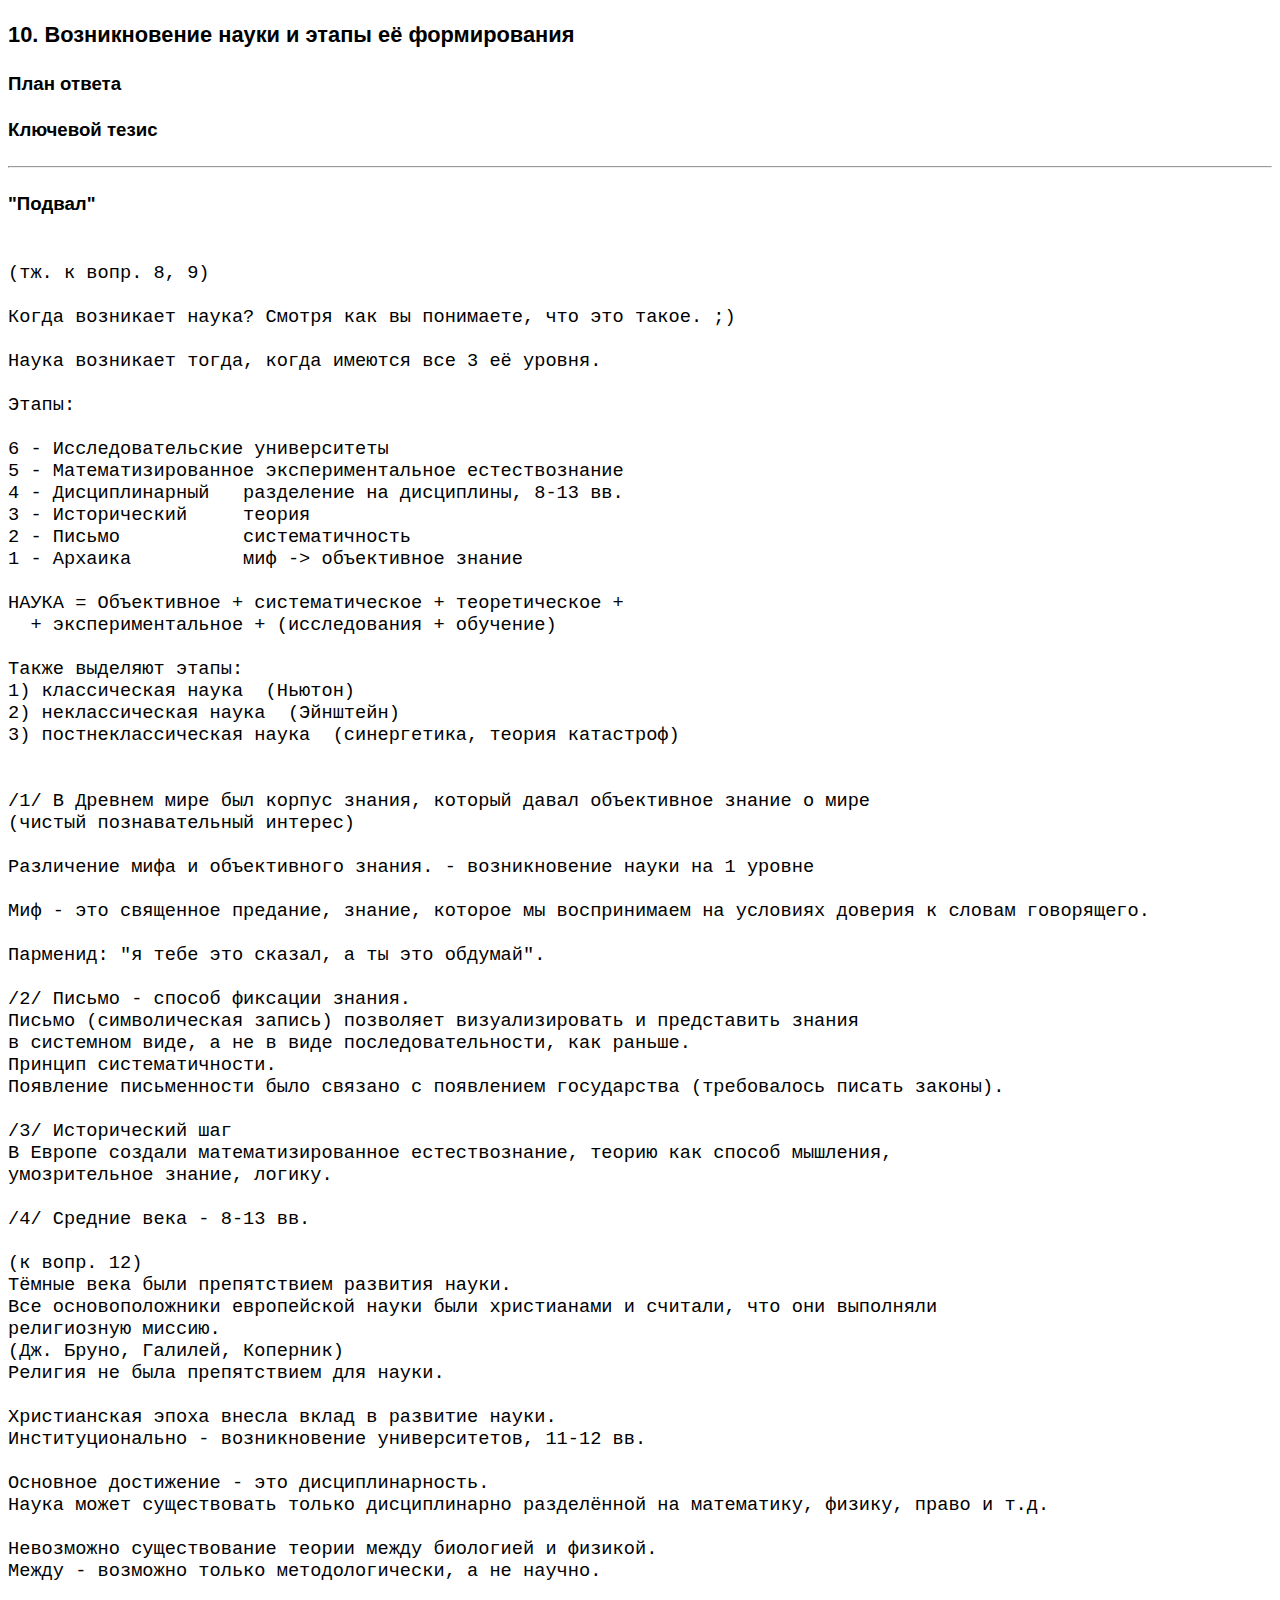
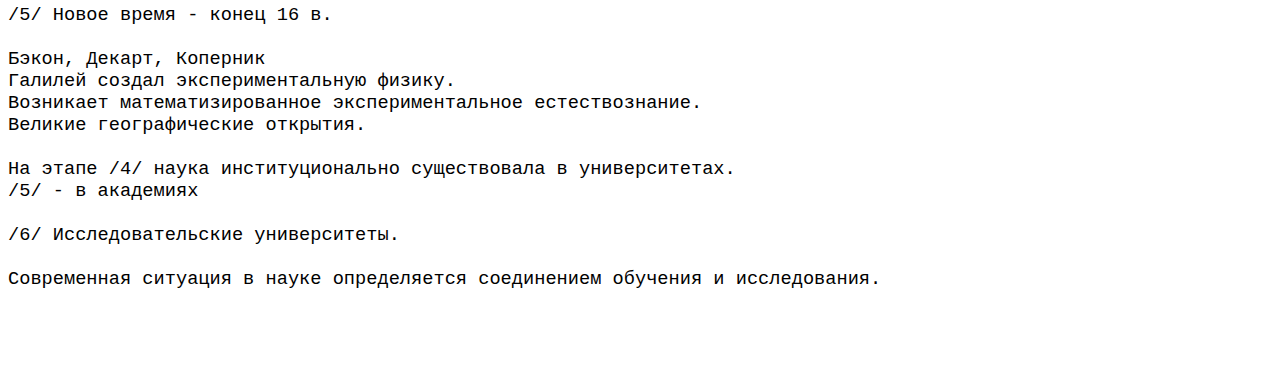
<file: q1_10.html>
<!DOCTYPE html>
<html>
<head>
  <title>Вопрос 1.10</title>
  <meta http-equiv="Content-Type" content="text/html; charset=utf-8" />
  <link rel="stylesheet" type="text/css" href="style.css" />
</head>
<body>

<h3>10. Возникновение науки и этапы её формирования</h3>

<h4>План ответа</h4>

<h4>Ключевой тезис</h4>




<hr>
<h4>"Подвал"</h4>

<pre>

(тж. к вопр. 8, 9)

Когда возникает наука? Смотря как вы понимаете, что это такое. ;)

Наука возникает тогда, когда имеются все 3 её уровня.

Этапы:

6 - Исследовательские университеты
5 - Математизированное экспериментальное естествознание
4 - Дисциплинарный   разделение на дисциплины, 8-13 вв.
3 - Исторический     теория
2 - Письмо           систематичность
1 - Архаика          миф -> объективное знание

НАУКА = Объективное + систематическое + теоретическое +
  + экспериментальное + (исследования + обучение)

Также выделяют этапы: 
1) классическая наука  (Ньютон)
2) неклассическая наука  (Эйнштейн)
3) постнеклассическая наука  (синергетика, теория катастроф)


/1/ В Древнем мире был корпус знания, который давал объективное знание о мире
(чистый познавательный интерес)

Различение мифа и объективного знания. - возникновение науки на 1 уровне

Миф - это священное предание, знание, которое мы воспринимаем на условиях доверия к словам говорящего.

Парменид: "я тебе это сказал, а ты это обдумай".

/2/ Письмо - способ фиксации знания.
Письмо (символическая запись) позволяет визуализировать и представить знания
в системном виде, а не в виде последовательности, как раньше.
Принцип систематичности.
Появление письменности было связано с появлением государства (требовалось писать законы).

/3/ Исторический шаг
В Европе создали математизированное естествознание, теорию как способ мышления,
умозрительное знание, логику.

/4/ Средние века - 8-13 вв.

(к вопр. 12)
Тёмные века были препятствием развития науки.
Все основоположники европейской науки были христианами и считали, что они выполняли
религиозную миссию.
(Дж. Бруно, Галилей, Коперник)
Религия не была препятствием для науки.

Христианская эпоха внесла вклад в развитие науки.
Институционально - возникновение университетов, 11-12 вв.

Основное достижение - это дисциплинарность.
Наука может существовать только дисциплинарно разделённой на математику, физику, право и т.д.

Невозможно существование теории между биологией и физикой.
Между - возможно только методологически, а не научно.

/5/ Новое время - конец 16 в.

Бэкон, Декарт, Коперник
Галилей создал экспериментальную физику.
Возникает математизированное экспериментальное естествознание.
Великие географические открытия.

На этапе /4/ наука институционально существовала в университетах.
/5/ - в академиях

/6/ Исследовательские университеты.

Современная ситуация в науке определяется соединением обучения и исследования.







</pre>

</body>
</html>
</file>
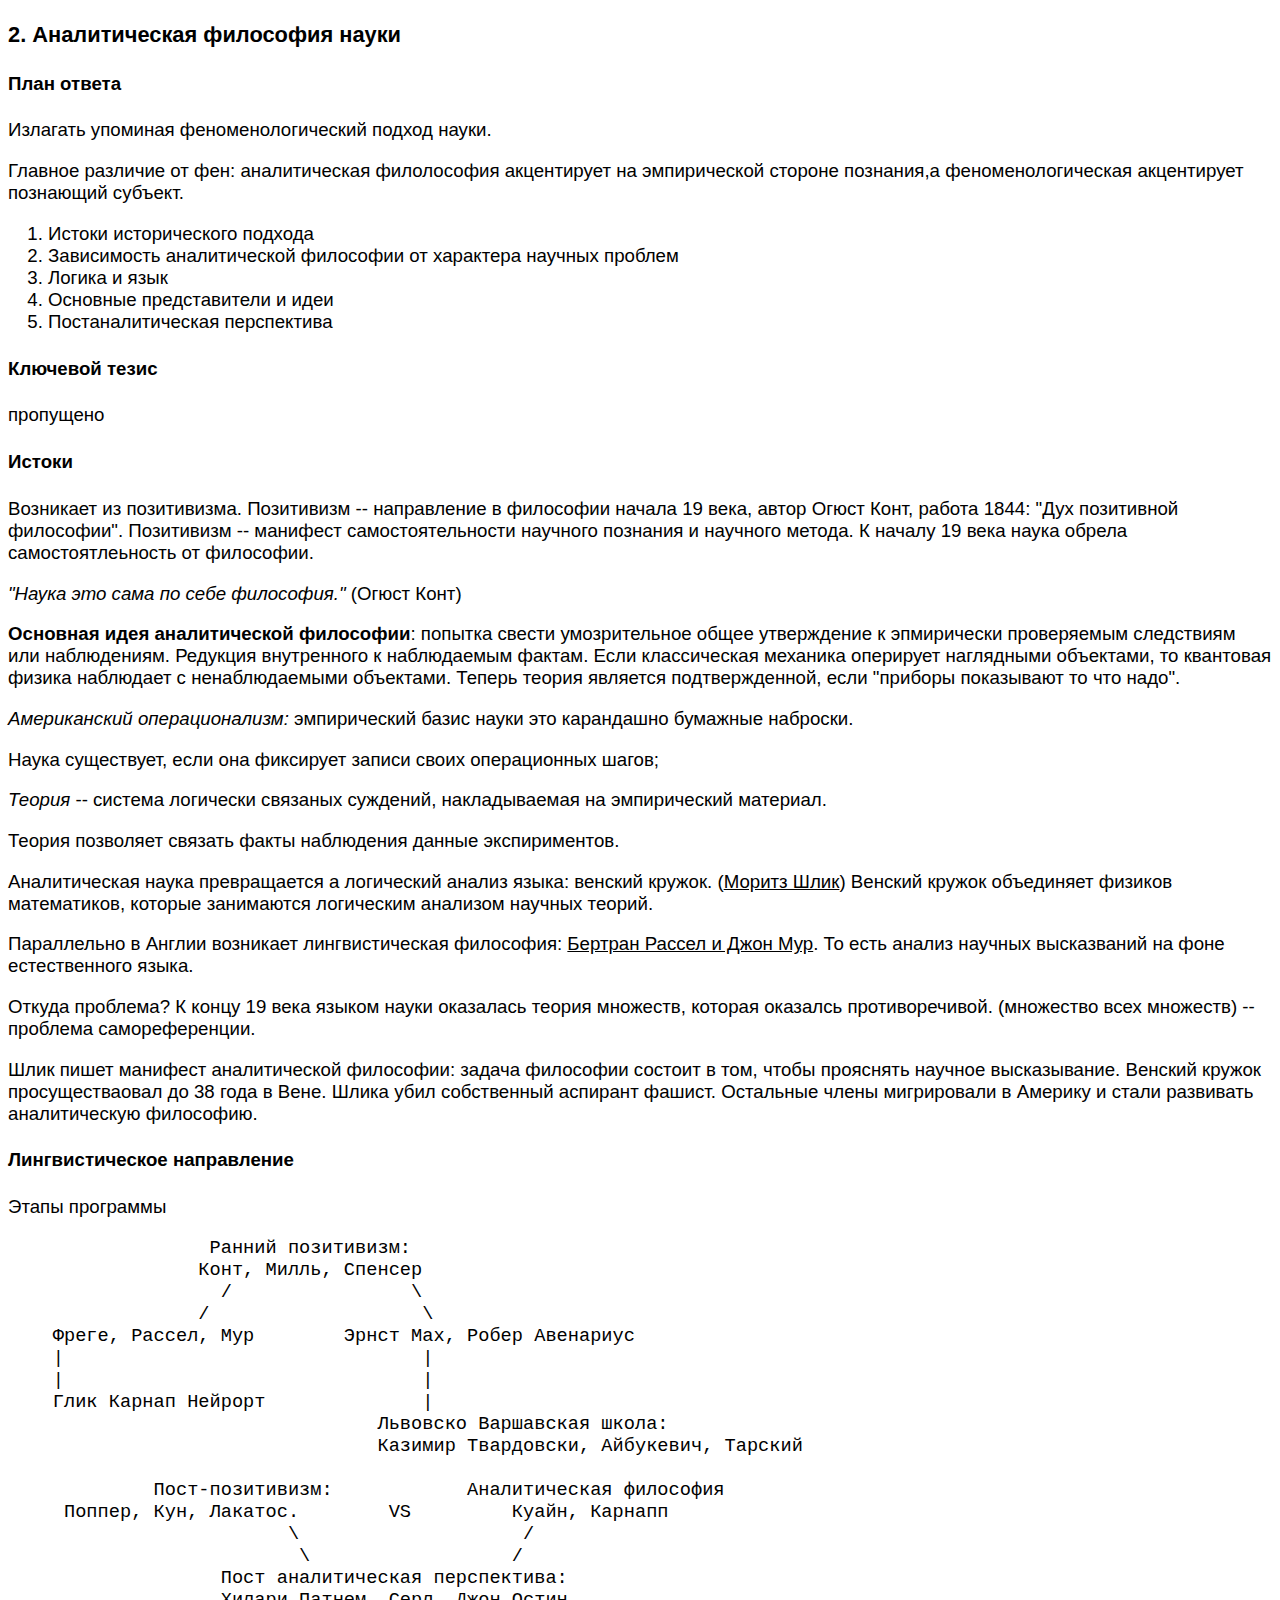
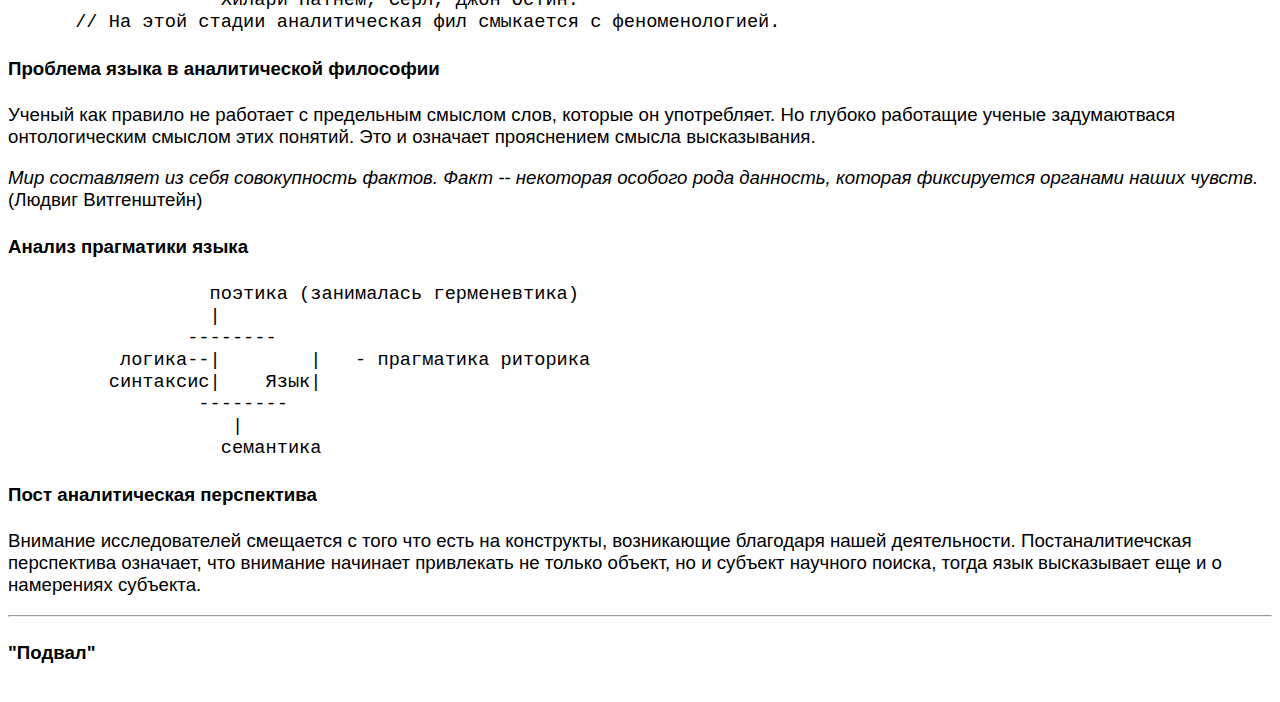
<file: q1_2.html>
<!DOCTYPE html>
<html>
<head>
  <title>Вопрос 1.2</title>
  <meta http-equiv="Content-Type" content="text/html; charset=utf-8" />
  <link rel="stylesheet" type="text/css" href="style.css" />
</head>
<body>

<h3>2. Аналитическая философия науки</h3>

<h4>План ответа</h4>
<p>Излагать упоминая феноменологический подход науки.</p>

<p>Главное различие от фен: аналитическая филолософия акцентирует на эмпирической стороне познания,а феноменологическая акцентирует познающий субъект.</p>

<ol>
<li>Истоки исторического подхода</li>
<li>Зависимость аналитической философии от характера научных проблем</li>
<li>Логика и язык</li>
<li>Основные представители и идеи</li>
<li>Постаналитическая перспектива</li>
</ol>


<h4>Ключевой тезис</h4>

пропущено

<h4>Истоки</h4>
<p>Возникает из позитивизма. Позитивизм -- направление в философии начала 19 века, автор Огюст Конт, работа 1844: "Дух позитивной философии". Позитивизм -- манифест самостоятельности научного познания и научного метода. К началу 19 века наука обрела самостоятлеьность от философии.</p>

<p><i>"Наука это сама по себе философия."</i> (Огюст Конт)</p>


<p>
<b>Основная идея аналитической философии</b>:
попытка свести умозрительное общее утверждение к эпмирически проверяемым следствиям или наблюдениям. Редукция внутренного к наблюдаемым фактам.
Если классическая механика оперирует наглядными объектами, то квантовая физика наблюдает с ненаблюдаемыми объектами. Теперь теория является подтвержденной, если "приборы показывают то что надо".
</p>

<p><i>Американский операционализм:</i>
эмпирический базис науки это карандашно бумажные наброски.
</p>

<p>Наука существует, если она фиксирует записи своих операционных шагов;</p>

<p><i>Теория</i> -- система логически связаных суждений, накладываемая на эмпирический материал.</p>

<p>Теория позволяет связать факты наблюдения данные экспириментов.</p>

<p>Аналитическая наука превращается а логический анализ языка: венский кружок. (<u>Моритз Шлик</u>) 
Венский кружок объединяет физиков математиков, которые занимаются логическим анализом научных теорий.</p>

<p>Параллельно в Англии возникает лингвистическая философия: <u>Бертран Рассел и Джон Мур</u>. 
То есть анализ научных высказваний на фоне естественного языка.</p>

<p>Откуда проблема? К концу 19 века языком науки оказалась теория множеств, которая
оказалсь противоречивой. (множество всех множеств) -- проблема самореференции.</p>

<p>Шлик пишет манифест аналитической философии: задача философии состоит в том, чтобы прояснять научное высказывание. 
Венский кружок просуществаовал до 38 года в Вене. Шлика убил собственный аспирант фашист.
Остальные члены мигрировали в Америку и стали развивать аналитическую философию.</p>


<h4>Лингвистическое направление</h4>

<p>Этапы программы</p>

<pre>
                  Ранний позитивизм: 
                 Конт, Милль, Спенсер
                   /                \
                 /                   \
    Фреге, Рассел, Мур        Эрнст Мах, Робер Авенариус
    |                                |
    |                                |
    Глик Карнап Нейрорт              |
                                 Львовско Варшавская школа: 
                                 Казимир Твардовски, Айбукевич, Тарский

             Пост-позитивизм:            Аналитическая философия
     Поппер, Кун, Лакатос.        VS         Куайн, Карнапп
                         \                    /
                          \                  /
                   Пост аналитическая перспектива:
                   Хилари Патнем, Серл, Джон Остин. 
      // На этой стадии аналитическая фил смыкается с феноменологией.
</pre>


<h4>Проблема языка в аналитической философии</h4>
<p>Ученый как правило не работает с предельным смыслом слов, которые он употребляет.
Но глубоко работащие ученые задумаютвася онтологическим смыслом этих понятий.
Это и означает прояснением смысла высказывания.</p>

<p><i>Мир составляет из себя совокупность фактов. Факт -- некоторая особого рода данность,
которая фиксируется органами наших чувств.</i> 
(Людвиг Витгенштейн)</p>


<h4>Анализ прагматики языка</h4>

<pre>
                  поэтика (занималась герменевтика)
                  |
                --------
          логика--|        |   - прагматика риторика 
         синтаксис|    Язык|
                 --------
                    |
                   семантика
</pre>


<h4>Пост аналитическая перспектива</h4>
<p>
 Внимание исследователей смещается с того что есть на конструкты, возникающие
 благодаря нашей деятельности. Постаналитиечская перспектива означает, что внимание
 начинает привлекать не только объект, но и субъект научного поиска, тогда язык высказывает еще и о намерениях субъекта.
</p>

<hr>
<h4>"Подвал"</h4>

<pre>

</pre>

</body>
</html>
</file>
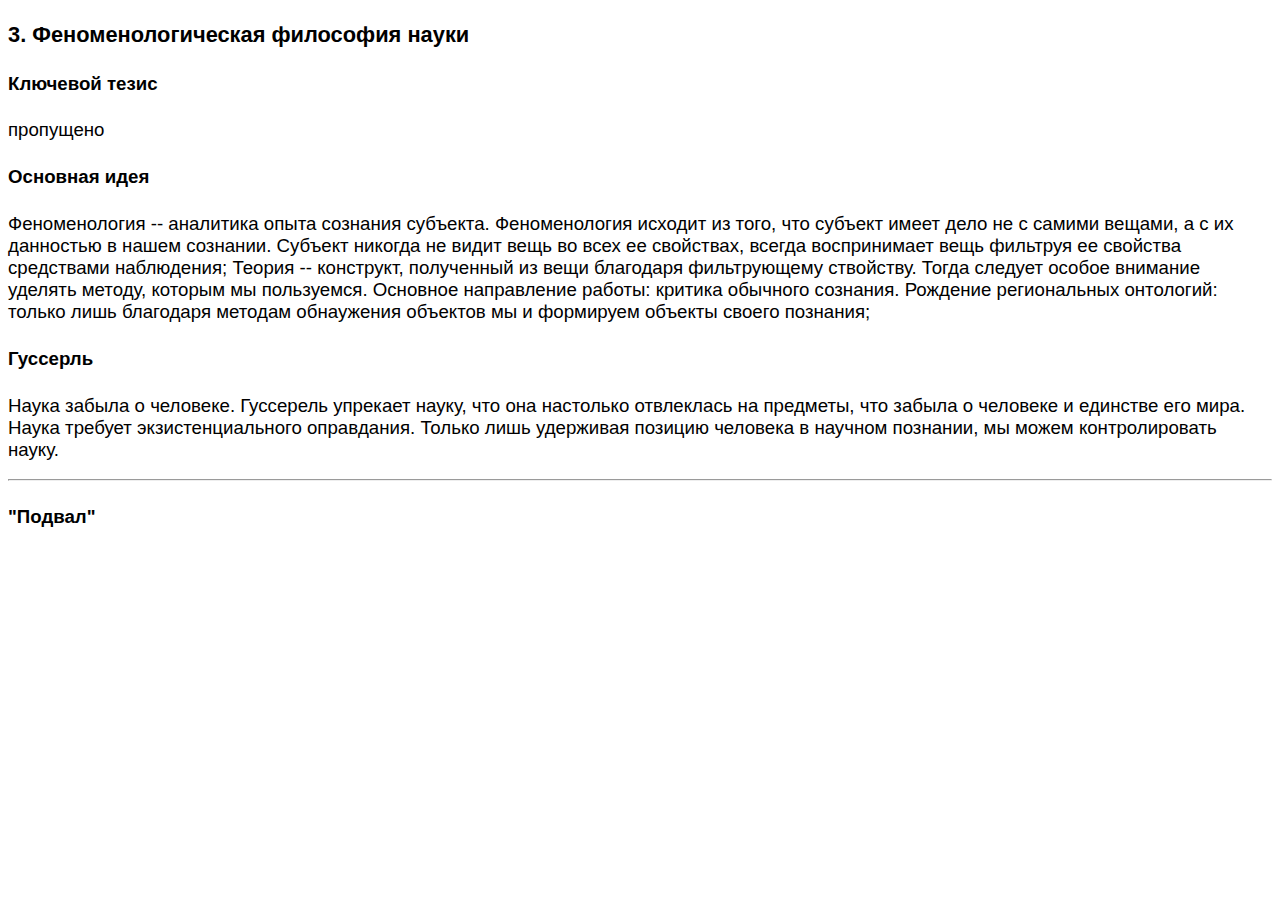
<file: q1_3.html>
<!DOCTYPE html>
<html>
<head>
  <title>Вопрос 1.3</title>
  <meta http-equiv="Content-Type" content="text/html; charset=utf-8" />
  <link rel="stylesheet" type="text/css" href="style.css" />
</head>
<body>

<h3>3. Феноменологическая философия науки</h3>

<h4>Ключевой тезис</h4>

пропущено


<h4>Основная идея</h4>

<p>Феноменология -- аналитика опыта сознания субъекта. Феноменология исходит из того, что субъект имеет дело не с самими вещами, а с их данностью в нашем сознании.
 Субъект никогда не видит вещь во всех ее свойствах, всегда воспринимает вещь фильтруя ее свойства средствами наблюдения; 
 Теория -- конструкт, полученный из вещи благодаря фильтрующему ствойству.
 Тогда следует особое внимание уделять методу, которым мы пользуемся.
 Основное направление работы: критика обычного сознания.
 Рождение региональных онтологий: только лишь благодаря методам обнаужения объектов
 мы и
 формируем объекты своего познания; 
</p>


<h4>Гуссерль</h4>
<p> Наука забыла о человеке. Гуссерель упрекает науку, что она настолько отвлеклась
 на предметы, что забыла о человеке и единстве его мира. 
 Наука требует экзистенциального оправдания. Только лишь удерживая позицию человека в научном познании, мы можем контролировать науку.
</p>


<hr>
<h4>"Подвал"</h4>

<pre>

</pre>

</body>
</html>
</file>
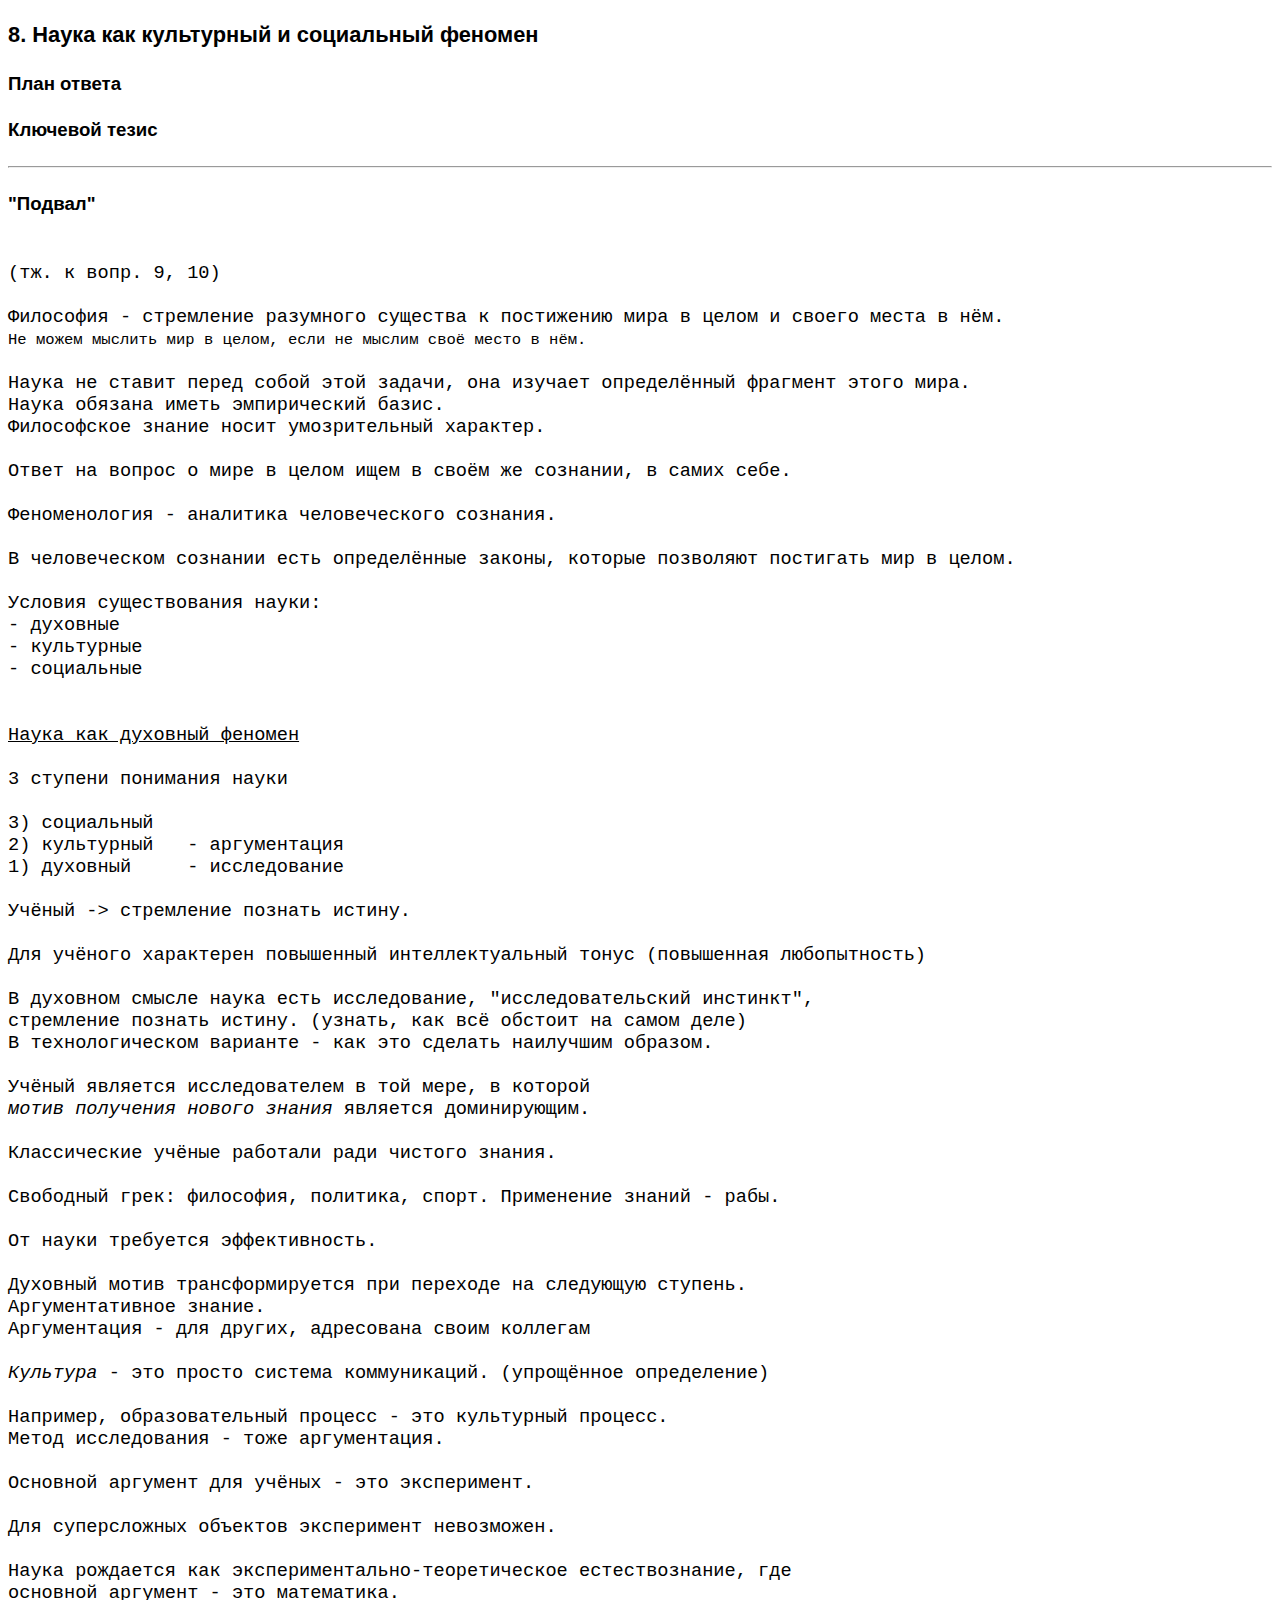
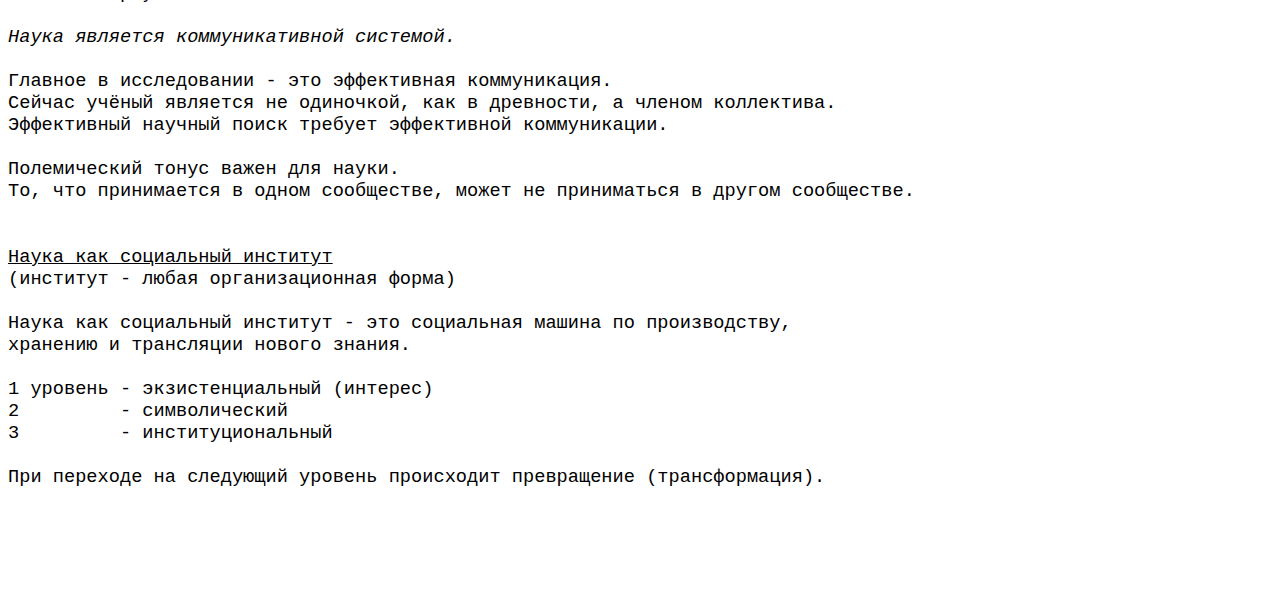
<file: q1_8.html>
<!DOCTYPE html>
<html>
<head>
  <title>Вопрос 1.8</title>
  <meta http-equiv="Content-Type" content="text/html; charset=utf-8" />
  <link rel="stylesheet" type="text/css" href="style.css" />
</head>
<body>

<h3>8. Наука как культурный и социальный феномен</h3>

<h4>План ответа</h4>

<h4>Ключевой тезис</h4>




<hr>
<h4>"Подвал"</h4>

<pre>

(тж. к вопр. 9, 10)

Философия - стремление разумного существа к постижению мира в целом и своего места в нём.
<small>Не можем мыслить мир в целом, если не мыслим своё место в нём.</small>

Наука не ставит перед собой этой задачи, она изучает определённый фрагмент этого мира.
Наука обязана иметь эмпирический базис.
Философское знание носит умозрительный характер.

Ответ на вопрос о мире в целом ищем в своём же сознании, в самих себе.

Феноменология - аналитика человеческого сознания.

В человеческом сознании есть определённые законы, которые позволяют постигать мир в целом.

Условия существования науки:
- духовные
- культурные
- социальные


<u>Наука как духовный феномен</u>

3 ступени понимания науки

3) социальный
2) культурный   - аргументация
1) духовный     - исследование

Учёный -> стремление познать истину.

Для учёного характерен повышенный интеллектуальный тонус (повышенная любопытность)

В духовном смысле наука есть исследование, "исследовательский инстинкт",
стремление познать истину. (узнать, как всё обстоит на самом деле)
В технологическом варианте - как это сделать наилучшим образом.

Учёный является исследователем в той мере, в которой
<i>мотив получения нового знания</i> является доминирующим.

Классические учёные работали ради чистого знания.

Свободный грек: философия, политика, спорт. Применение знаний - рабы.

От науки требуется эффективность.

Духовный мотив трансформируется при переходе на следующую ступень.
Аргументативное знание.
Аргументация - для других, адресована своим коллегам

<i>Культура</i> - это просто система коммуникаций. (упрощённое определение)

Например, образовательный процесс - это культурный процесс.
Метод исследования - тоже аргументация.

Основной аргумент для учёных - это эксперимент.

Для суперсложных объектов эксперимент невозможен.

Наука рождается как экспериментально-теоретическое естествознание, где
основной аргумент - это математика.

<i>Наука является коммуникативной системой.</i>

Главное в исследовании - это эффективная коммуникация.
Сейчас учёный является не одиночкой, как в древности, а членом коллектива.
Эффективный научный поиск требует эффективной коммуникации.

Полемический тонус важен для науки.
То, что принимается в одном сообществе, может не приниматься в другом сообществе.


<u>Наука как социальный институт</u>
(институт - любая организационная форма)

Наука как социальный институт - это социальная машина по производству,
хранению и трансляции нового знания.

1 уровень - экзистенциальный (интерес)
2         - символический
3         - институциональный

При переходе на следующий уровень происходит превращение (трансформация).








</pre>

</body>
</html>
</file>
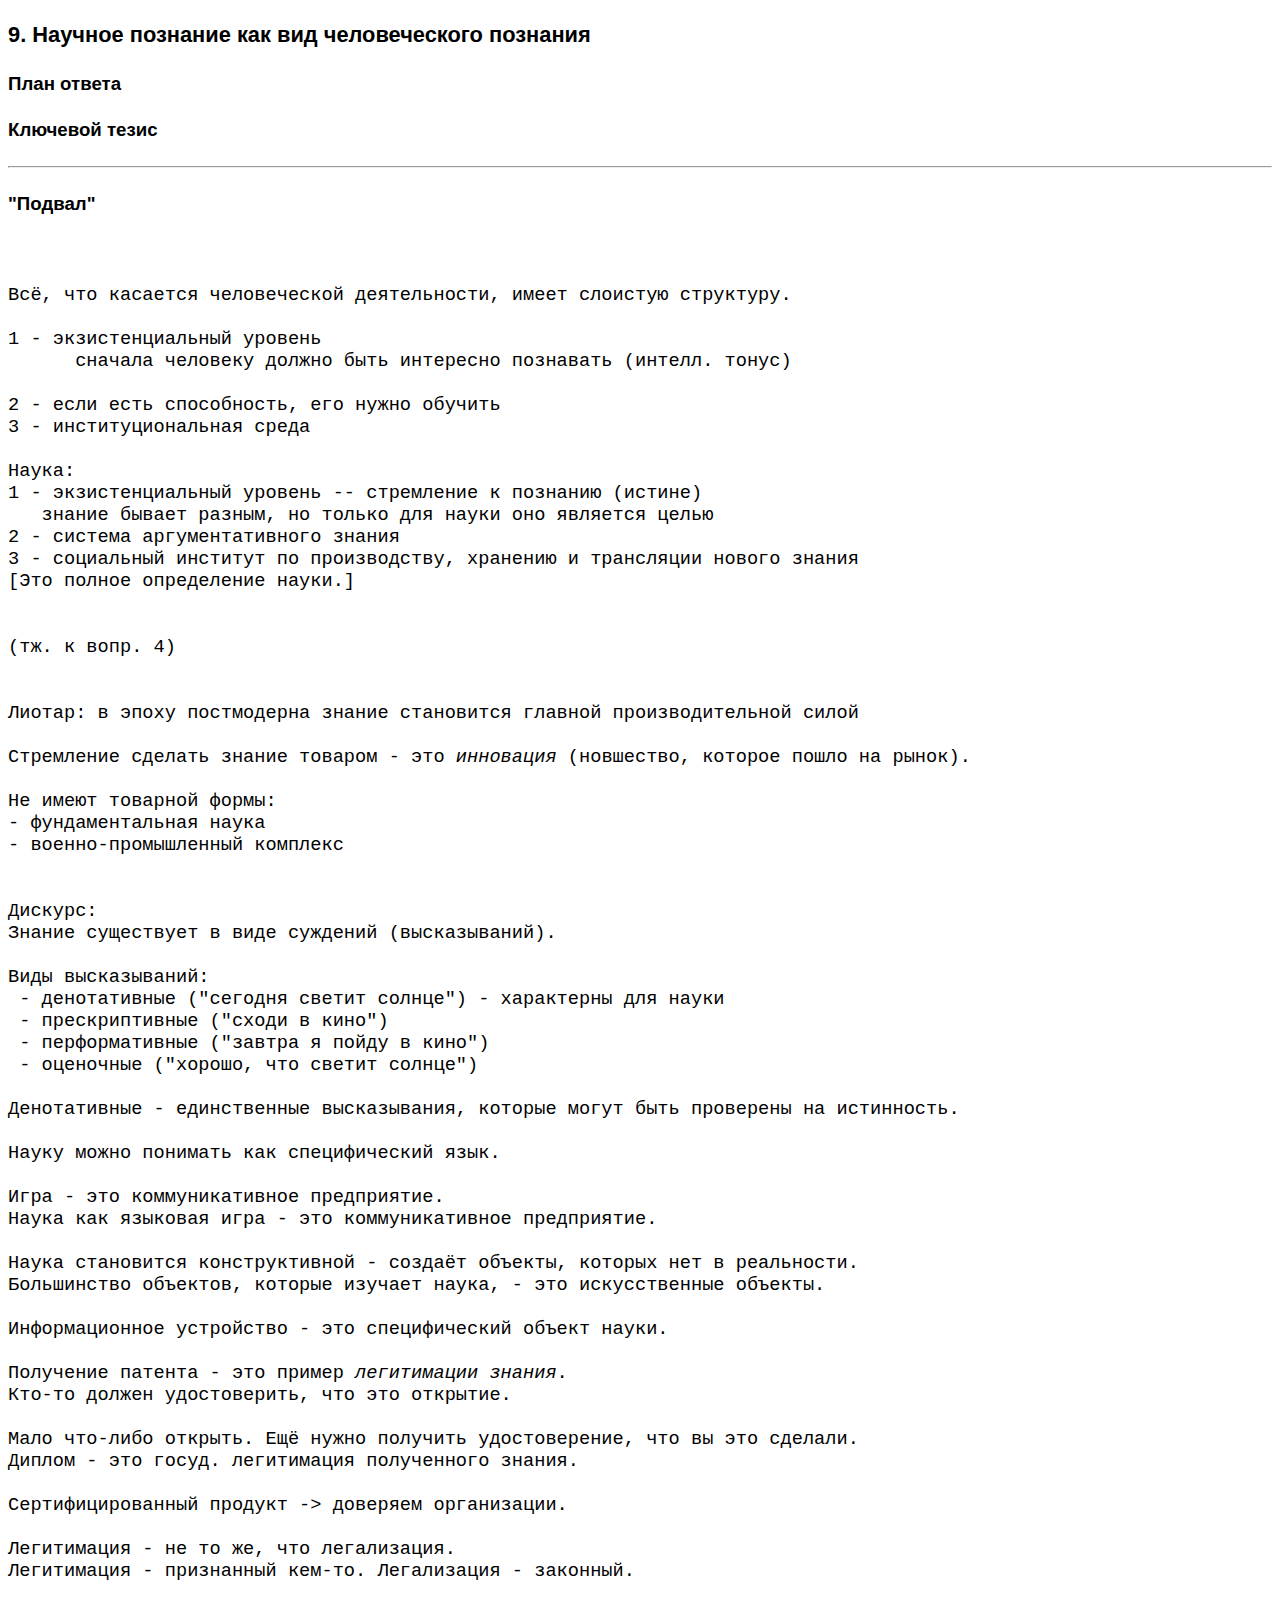
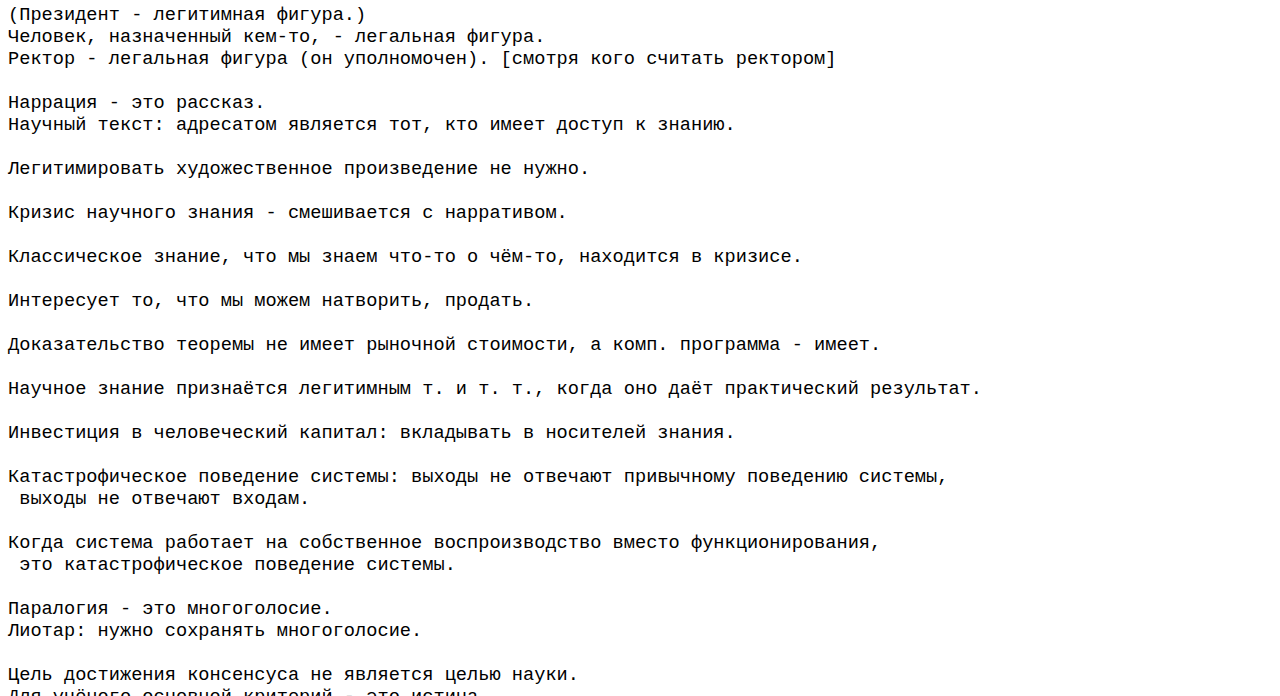
<file: q1_9.html>
<!DOCTYPE html>
<html>
<head>
  <title>Вопрос 1.9</title>
  <meta http-equiv="Content-Type" content="text/html; charset=utf-8" />
  <link rel="stylesheet" type="text/css" href="style.css" />
</head>
<body>

<h3>9. Научное познание как вид человеческого познания</h3>

<h4>План ответа</h4>

<h4>Ключевой тезис</h4>




<hr>
<h4>"Подвал"</h4>

<pre>


Всё, что касается человеческой деятельности, имеет слоистую структуру.

1 - экзистенциальный уровень
      сначала человеку должно быть интересно познавать (интелл. тонус)

2 - если есть способность, его нужно обучить
3 - институциональная среда

Наука:
1 - экзистенциальный уровень -- стремление к познанию (истине)
   знание бывает разным, но только для науки оно является целью
2 - система аргументативного знания
3 - социальный институт по производству, хранению и трансляции нового знания
[Это полное определение науки.]


(тж. к вопр. 4)


Лиотар: в эпоху постмодерна знание становится главной производительной силой

Стремление сделать знание товаром - это <i>инновация</i> (новшество, которое пошло на рынок).

Не имеют товарной формы:
- фундаментальная наука
- военно-промышленный комплекс


Дискурс:
Знание существует в виде суждений (высказываний).

Виды высказываний:
 - денотативные ("сегодня светит солнце") - характерны для науки
 - прескриптивные ("сходи в кино")
 - перформативные ("завтра я пойду в кино")
 - оценочные ("хорошо, что светит солнце")

Денотативные - единственные высказывания, которые могут быть проверены на истинность.

Науку можно понимать как специфический язык.

Игра - это коммуникативное предприятие.
Наука как языковая игра - это коммуникативное предприятие.

Наука становится конструктивной - создаёт объекты, которых нет в реальности.
Большинство объектов, которые изучает наука, - это искусственные объекты.

Информационное устройство - это специфический объект науки.

Получение патента - это пример <i>легитимации знания</i>.
Кто-то должен удостоверить, что это открытие.

Мало что-либо открыть. Ещё нужно получить удостоверение, что вы это сделали.
Диплом - это госуд. легитимация полученного знания.

Сертифицированный продукт -> доверяем организации.

Легитимация - не то же, что легализация.
Легитимация - признанный кем-то. Легализация - законный.

(Президент - легитимная фигура.)
Человек, назначенный кем-то, - легальная фигура.
Ректор - легальная фигура (он уполномочен). <span="cm">[смотря кого считать ректором]</span>

Наррация - это рассказ.
Научный текст: адресатом является тот, кто имеет доступ к знанию.

Легитимировать художественное произведение не нужно.

Кризис научного знания - смешивается с нарративом.

Классическое знание, что мы знаем что-то о чём-то, находится в кризисе.

Интересует то, что мы можем натворить, продать.

Доказательство теоремы не имеет рыночной стоимости, а комп. программа - имеет.

Научное знание признаётся легитимным т. и т. т., когда оно даёт практический результат.

Инвестиция в человеческий капитал: вкладывать в носителей знания.

Катастрофическое поведение системы: выходы не отвечают привычному поведению системы,
 выходы не отвечают входам.

Когда система работает на собственное воспроизводство вместо функционирования,
 это катастрофическое поведение системы.

Паралогия - это многоголосие.
Лиотар: нужно сохранять многоголосие.

Цель достижения консенсуса не является целью науки.
Для учёного основной критерий - это истина.

Консенсус - в парламенте - каждый жертвует частью своих интересов ради компромисса.

</pre>

</body>
</html>
</file>
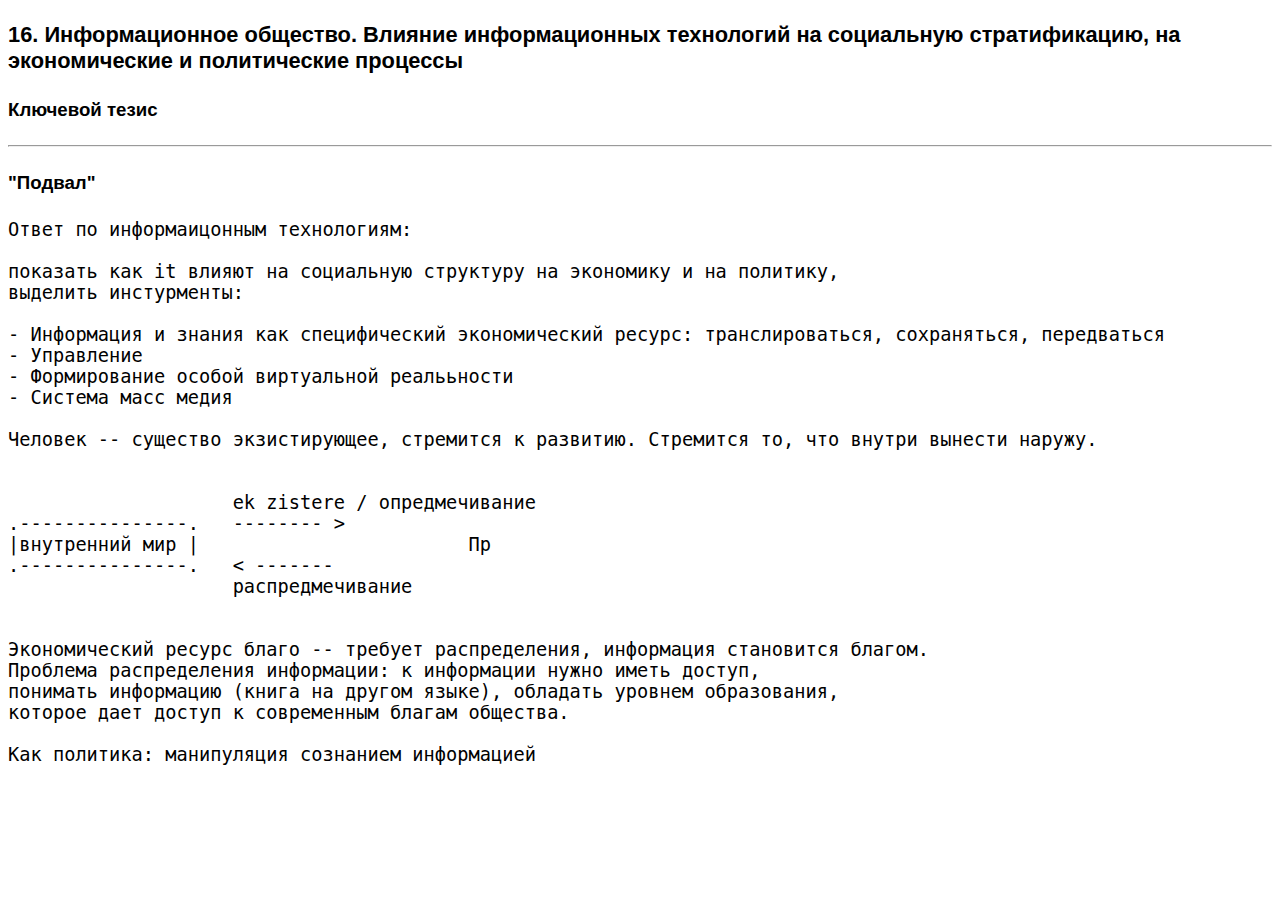
<file: q2_16.html>
<!DOCTYPE html>
<html>
<head>
  <title>Вопрос 2.16</title>
  <meta http-equiv="Content-Type" content="text/html; charset=utf-8" />
  <link rel="stylesheet" type="text/css" href="style.css" />
</head>
<body>

<h3>16. Информационное общество. Влияние информационных технологий
на социальную стратификацию, на экономические и политические процессы</h3>

<h4>Ключевой тезис</h4>




<hr>
<h4>"Подвал"</h4>

<pre>
Ответ по информаицонным технологиям:

показать как it влияют на социальную структуру на экономику и на политику,
выделить инстурменты:

- Информация и знания как специфический экономический ресурс: транслироваться, сохраняться, передваться
- Управление
- Формирование особой виртуальной реалььности
- Система масс медия

Человек -- существо экзистирующее, стремится к развитию. Стремится то, что внутри вынести наружу. 


                    ek zistere / опредмечивание
.---------------.   -------- >
|внутренний мир |                        Пр
.---------------.   < -------
                    распредмечивание


Экономический ресурс благо -- требует распределения, информация становится благом.
Проблема распределения информации: к информации нужно иметь доступ,
понимать информацию (книга на другом языке), обладать уровнем образования,
которое дает доступ к современным благам общества.

Как политика: манипуляция сознанием информацией
</pre>

</body>
</html>
</file>
<file: style.css>
body {
  font-family: Arial;
  font-size: 14pt;
}

A:link, A:visited { 
  text-decoration: none;
  color: #0000dd;
} 
A:hover, A:active {
  text-decoration: none;
  color: red;
}

.cm {
  font-family: cursive;
  font-size: 12pt;
  color: #aaaaaa;
}
</file>
